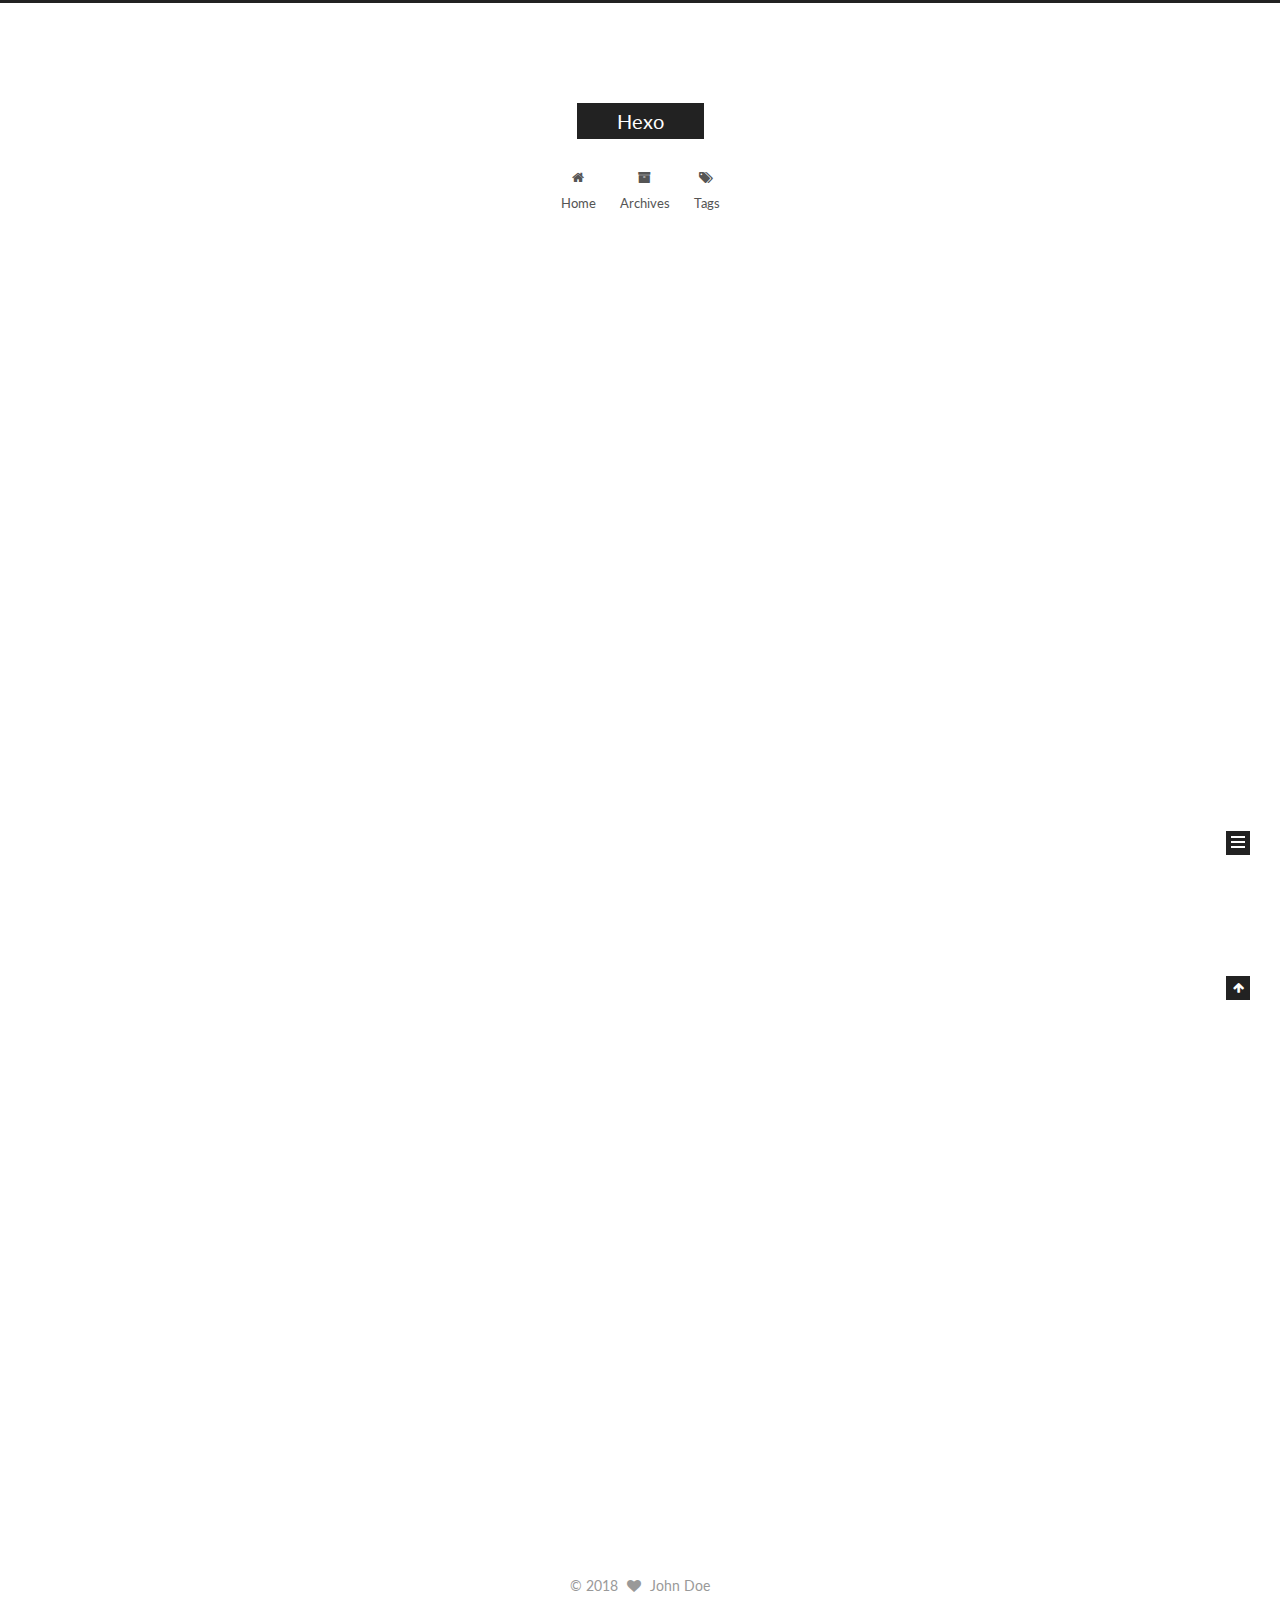
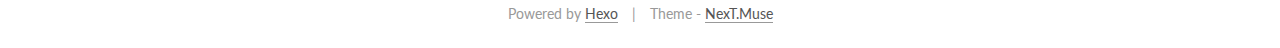
<file: index.html>
<!doctype html>



  


<html class="theme-next muse use-motion" lang="">
<head>
  <meta charset="UTF-8"/>
<meta http-equiv="X-UA-Compatible" content="IE=edge" />
<meta name="viewport" content="width=device-width, initial-scale=1, maximum-scale=1"/>



<meta http-equiv="Cache-Control" content="no-transform" />
<meta http-equiv="Cache-Control" content="no-siteapp" />















  
  
  <link href="/lib/fancybox/source/jquery.fancybox.css?v=2.1.5" rel="stylesheet" type="text/css" />




  
  
  
  

  
    
    
  

  

  

  

  

  
    
    
    <link href="//fonts.googleapis.com/css?family=Lato:300,300italic,400,400italic,700,700italic&subset=latin,latin-ext" rel="stylesheet" type="text/css">
  






<link href="/lib/font-awesome/css/font-awesome.min.css?v=4.6.2" rel="stylesheet" type="text/css" />

<link href="/css/main.css?v=5.1.0" rel="stylesheet" type="text/css" />


  <meta name="keywords" content="Hexo, NexT" />








  <link rel="shortcut icon" type="image/x-icon" href="/favicon.ico?v=5.1.0" />






<meta property="og:type" content="website">
<meta property="og:title" content="Hexo">
<meta property="og:url" content="http://yoursite.com/index.html">
<meta property="og:site_name" content="Hexo">
<meta property="og:locale" content="default">
<meta name="twitter:card" content="summary">
<meta name="twitter:title" content="Hexo">



<script type="text/javascript" id="hexo.configurations">
  var NexT = window.NexT || {};
  var CONFIG = {
    root: '/',
    scheme: 'Muse',
    sidebar: {"position":"left","display":"post","offset":12,"offset_float":0,"b2t":false,"scrollpercent":false},
    fancybox: true,
    motion: true,
    duoshuo: {
      userId: '0',
      author: 'Author'
    },
    algolia: {
      applicationID: '',
      apiKey: '',
      indexName: '',
      hits: {"per_page":10},
      labels: {"input_placeholder":"Search for Posts","hits_empty":"We didn't find any results for the search: ${query}","hits_stats":"${hits} results found in ${time} ms"}
    }
  };
</script>



  <link rel="canonical" href="http://yoursite.com/"/>





  <title> Hexo </title>
</head>

<body itemscope itemtype="http://schema.org/WebPage" lang="default">

  














  
  
    
  

  <div class="container sidebar-position-left 
   page-home 
 ">
    <div class="headband"></div>

    <header id="header" class="header" itemscope itemtype="http://schema.org/WPHeader">
      <div class="header-inner"><div class="site-brand-wrapper">
  <div class="site-meta ">
    

    <div class="custom-logo-site-title">
      <a href="/"  class="brand" rel="start">
        <span class="logo-line-before"><i></i></span>
        <span class="site-title">Hexo</span>
        <span class="logo-line-after"><i></i></span>
      </a>
    </div>
      
        <p class="site-subtitle"></p>
      
  </div>

  <div class="site-nav-toggle">
    <button>
      <span class="btn-bar"></span>
      <span class="btn-bar"></span>
      <span class="btn-bar"></span>
    </button>
  </div>
</div>

<nav class="site-nav">
  

  
    <ul id="menu" class="menu">
      
        
        <li class="menu-item menu-item-home">
          <a href="/" rel="section">
            
              <i class="menu-item-icon fa fa-fw fa-home"></i> <br />
            
            Home
          </a>
        </li>
      
        
        <li class="menu-item menu-item-archives">
          <a href="/archives" rel="section">
            
              <i class="menu-item-icon fa fa-fw fa-archive"></i> <br />
            
            Archives
          </a>
        </li>
      
        
        <li class="menu-item menu-item-tags">
          <a href="/tags" rel="section">
            
              <i class="menu-item-icon fa fa-fw fa-tags"></i> <br />
            
            Tags
          </a>
        </li>
      

      
    </ul>
  

  
</nav>



 </div>
    </header>

    <main id="main" class="main">
      <div class="main-inner">
        <div class="content-wrap">
          <div id="content" class="content">
            
  <section id="posts" class="posts-expand">
    
      

  

  
  
  

  <article class="post post-type-normal " itemscope itemtype="http://schema.org/Article">
    <link itemprop="mainEntityOfPage" href="http://yoursite.com/2018/08/28/firstblog/">

    <span hidden itemprop="author" itemscope itemtype="http://schema.org/Person">
      <meta itemprop="name" content="John Doe">
      <meta itemprop="description" content="">
      <meta itemprop="image" content="/images/avatar.gif">
    </span>

    <span hidden itemprop="publisher" itemscope itemtype="http://schema.org/Organization">
      <meta itemprop="name" content="Hexo">
    </span>

    
      <header class="post-header">

        
        
          <h1 class="post-title" itemprop="name headline">
            
            
              
                
                <a class="post-title-link" href="/2018/08/28/firstblog/" itemprop="url">
                  firstblog
                </a>
              
            
          </h1>
        

        <div class="post-meta">
          <span class="post-time">
            
              <span class="post-meta-item-icon">
                <i class="fa fa-calendar-o"></i>
              </span>
              
                <span class="post-meta-item-text">Posted on</span>
              
              <time title="Post created" itemprop="dateCreated datePublished" datetime="2018-08-28T15:34:10+08:00">
                2018-08-28
              </time>
            

            

            
          </span>

          

          
            
          

          
          

          

          

          

        </div>
      </header>
    


    <div class="post-body" itemprop="articleBody">

      
      

      
        
          
            
          
        
      
    </div>

    <div>
      
    </div>

    <div>
      
    </div>

    <div>
      
    </div>

    <footer class="post-footer">
      

      

      

      
      
        <div class="post-eof"></div>
      
    </footer>
  </article>


    
      

  

  
  
  

  <article class="post post-type-normal " itemscope itemtype="http://schema.org/Article">
    <link itemprop="mainEntityOfPage" href="http://yoursite.com/2018/08/28/hello-world/">

    <span hidden itemprop="author" itemscope itemtype="http://schema.org/Person">
      <meta itemprop="name" content="John Doe">
      <meta itemprop="description" content="">
      <meta itemprop="image" content="/images/avatar.gif">
    </span>

    <span hidden itemprop="publisher" itemscope itemtype="http://schema.org/Organization">
      <meta itemprop="name" content="Hexo">
    </span>

    
      <header class="post-header">

        
        
          <h1 class="post-title" itemprop="name headline">
            
            
              
                
                <a class="post-title-link" href="/2018/08/28/hello-world/" itemprop="url">
                  Hello World
                </a>
              
            
          </h1>
        

        <div class="post-meta">
          <span class="post-time">
            
              <span class="post-meta-item-icon">
                <i class="fa fa-calendar-o"></i>
              </span>
              
                <span class="post-meta-item-text">Posted on</span>
              
              <time title="Post created" itemprop="dateCreated datePublished" datetime="2018-08-28T13:46:50+08:00">
                2018-08-28
              </time>
            

            

            
          </span>

          

          
            
          

          
          

          

          

          

        </div>
      </header>
    


    <div class="post-body" itemprop="articleBody">

      
      

      
        
          
            <p>Welcome to <a href="https://hexo.io/" target="_blank" rel="noopener">Hexo</a>! This is your very first post. Check <a href="https://hexo.io/docs/" target="_blank" rel="noopener">documentation</a> for more info. If you get any problems when using Hexo, you can find the answer in <a href="https://hexo.io/docs/troubleshooting.html" target="_blank" rel="noopener">troubleshooting</a> or you can ask me on <a href="https://github.com/hexojs/hexo/issues" target="_blank" rel="noopener">GitHub</a>.</p>
<h2 id="Quick-Start"><a href="#Quick-Start" class="headerlink" title="Quick Start"></a>Quick Start</h2><h3 id="Create-a-new-post"><a href="#Create-a-new-post" class="headerlink" title="Create a new post"></a>Create a new post</h3><figure class="highlight bash"><table><tr><td class="gutter"><pre><span class="line">1</span><br></pre></td><td class="code"><pre><span class="line">$ hexo new <span class="string">"My New Post"</span></span><br></pre></td></tr></table></figure>
<p>More info: <a href="https://hexo.io/docs/writing.html" target="_blank" rel="noopener">Writing</a></p>
<h3 id="Run-server"><a href="#Run-server" class="headerlink" title="Run server"></a>Run server</h3><figure class="highlight bash"><table><tr><td class="gutter"><pre><span class="line">1</span><br></pre></td><td class="code"><pre><span class="line">$ hexo server</span><br></pre></td></tr></table></figure>
<p>More info: <a href="https://hexo.io/docs/server.html" target="_blank" rel="noopener">Server</a></p>
<h3 id="Generate-static-files"><a href="#Generate-static-files" class="headerlink" title="Generate static files"></a>Generate static files</h3><figure class="highlight bash"><table><tr><td class="gutter"><pre><span class="line">1</span><br></pre></td><td class="code"><pre><span class="line">$ hexo generate</span><br></pre></td></tr></table></figure>
<p>More info: <a href="https://hexo.io/docs/generating.html" target="_blank" rel="noopener">Generating</a></p>
<h3 id="Deploy-to-remote-sites"><a href="#Deploy-to-remote-sites" class="headerlink" title="Deploy to remote sites"></a>Deploy to remote sites</h3><figure class="highlight bash"><table><tr><td class="gutter"><pre><span class="line">1</span><br></pre></td><td class="code"><pre><span class="line">$ hexo deploy</span><br></pre></td></tr></table></figure>
<p>More info: <a href="https://hexo.io/docs/deployment.html" target="_blank" rel="noopener">Deployment</a></p>

          
        
      
    </div>

    <div>
      
    </div>

    <div>
      
    </div>

    <div>
      
    </div>

    <footer class="post-footer">
      

      

      

      
      
        <div class="post-eof"></div>
      
    </footer>
  </article>


    
  </section>

  


          </div>
          


          

        </div>
        
          
  
  <div class="sidebar-toggle">
    <div class="sidebar-toggle-line-wrap">
      <span class="sidebar-toggle-line sidebar-toggle-line-first"></span>
      <span class="sidebar-toggle-line sidebar-toggle-line-middle"></span>
      <span class="sidebar-toggle-line sidebar-toggle-line-last"></span>
    </div>
  </div>

  <aside id="sidebar" class="sidebar">
    <div class="sidebar-inner">

      

      

      <section class="site-overview sidebar-panel sidebar-panel-active">
        <div class="site-author motion-element" itemprop="author" itemscope itemtype="http://schema.org/Person">
          <img class="site-author-image" itemprop="image"
               src="/images/avatar.gif"
               alt="John Doe" />
          <p class="site-author-name" itemprop="name">John Doe</p>
           
              <p class="site-description motion-element" itemprop="description"></p>
          
        </div>
        <nav class="site-state motion-element">

          
            <div class="site-state-item site-state-posts">
              <a href="/archives">
                <span class="site-state-item-count">2</span>
                <span class="site-state-item-name">posts</span>
              </a>
            </div>
          

          

          

        </nav>

        

        <div class="links-of-author motion-element">
          
        </div>

        
        

        
        

        


      </section>

      

      

    </div>
  </aside>


        
      </div>
    </main>

    <footer id="footer" class="footer">
      <div class="footer-inner">
        <div class="copyright" >
  
  &copy; 
  <span itemprop="copyrightYear">2018</span>
  <span class="with-love">
    <i class="fa fa-heart"></i>
  </span>
  <span class="author" itemprop="copyrightHolder">John Doe</span>
</div>


<div class="powered-by">
  Powered by <a class="theme-link" href="https://hexo.io">Hexo</a>
</div>

<div class="theme-info">
  Theme -
  <a class="theme-link" href="https://github.com/iissnan/hexo-theme-next">
    NexT.Muse
  </a>
</div>


        

        
      </div>
    </footer>

    
      <div class="back-to-top">
        <i class="fa fa-arrow-up"></i>
        
      </div>
    

  </div>

  

<script type="text/javascript">
  if (Object.prototype.toString.call(window.Promise) !== '[object Function]') {
    window.Promise = null;
  }
</script>









  






  
  <script type="text/javascript" src="/lib/jquery/index.js?v=2.1.3"></script>

  
  <script type="text/javascript" src="/lib/fastclick/lib/fastclick.min.js?v=1.0.6"></script>

  
  <script type="text/javascript" src="/lib/jquery_lazyload/jquery.lazyload.js?v=1.9.7"></script>

  
  <script type="text/javascript" src="/lib/velocity/velocity.min.js?v=1.2.1"></script>

  
  <script type="text/javascript" src="/lib/velocity/velocity.ui.min.js?v=1.2.1"></script>

  
  <script type="text/javascript" src="/lib/fancybox/source/jquery.fancybox.pack.js?v=2.1.5"></script>


  


  <script type="text/javascript" src="/js/src/utils.js?v=5.1.0"></script>

  <script type="text/javascript" src="/js/src/motion.js?v=5.1.0"></script>



  
  

  

  


  <script type="text/javascript" src="/js/src/bootstrap.js?v=5.1.0"></script>



  


  




	





  





  





  






  





  

  

  

  

</body>
</html>
</file>
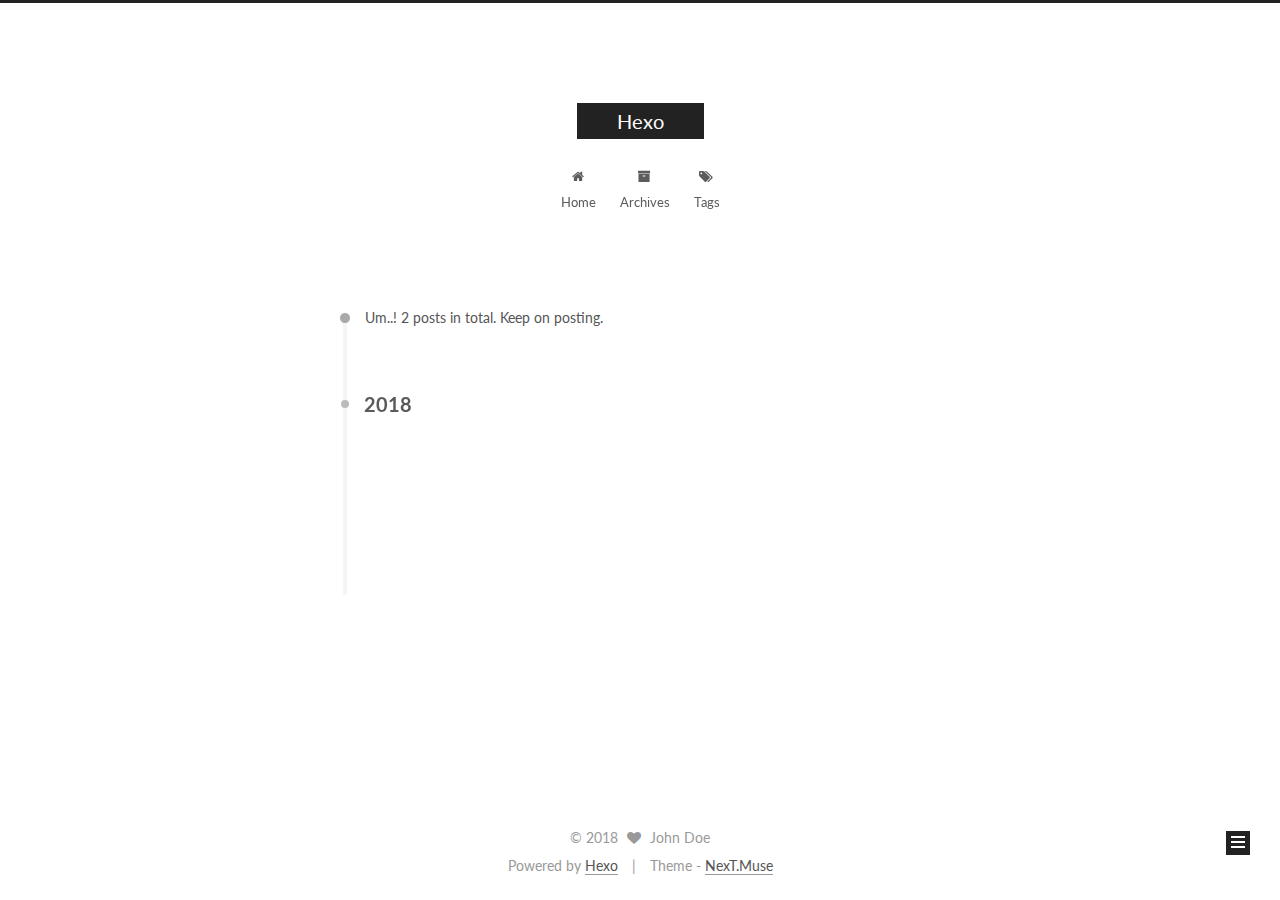
<file: archives/index.html>
<!doctype html>



  


<html class="theme-next muse use-motion" lang="">
<head>
  <meta charset="UTF-8"/>
<meta http-equiv="X-UA-Compatible" content="IE=edge" />
<meta name="viewport" content="width=device-width, initial-scale=1, maximum-scale=1"/>



<meta http-equiv="Cache-Control" content="no-transform" />
<meta http-equiv="Cache-Control" content="no-siteapp" />















  
  
  <link href="/lib/fancybox/source/jquery.fancybox.css?v=2.1.5" rel="stylesheet" type="text/css" />




  
  
  
  

  
    
    
  

  

  

  

  

  
    
    
    <link href="//fonts.googleapis.com/css?family=Lato:300,300italic,400,400italic,700,700italic&subset=latin,latin-ext" rel="stylesheet" type="text/css">
  






<link href="/lib/font-awesome/css/font-awesome.min.css?v=4.6.2" rel="stylesheet" type="text/css" />

<link href="/css/main.css?v=5.1.0" rel="stylesheet" type="text/css" />


  <meta name="keywords" content="Hexo, NexT" />








  <link rel="shortcut icon" type="image/x-icon" href="/favicon.ico?v=5.1.0" />






<meta property="og:type" content="website">
<meta property="og:title" content="Hexo">
<meta property="og:url" content="http://yoursite.com/archives/index.html">
<meta property="og:site_name" content="Hexo">
<meta property="og:locale" content="default">
<meta name="twitter:card" content="summary">
<meta name="twitter:title" content="Hexo">



<script type="text/javascript" id="hexo.configurations">
  var NexT = window.NexT || {};
  var CONFIG = {
    root: '/',
    scheme: 'Muse',
    sidebar: {"position":"left","display":"post","offset":12,"offset_float":0,"b2t":false,"scrollpercent":false},
    fancybox: true,
    motion: true,
    duoshuo: {
      userId: '0',
      author: 'Author'
    },
    algolia: {
      applicationID: '',
      apiKey: '',
      indexName: '',
      hits: {"per_page":10},
      labels: {"input_placeholder":"Search for Posts","hits_empty":"We didn't find any results for the search: ${query}","hits_stats":"${hits} results found in ${time} ms"}
    }
  };
</script>



  <link rel="canonical" href="http://yoursite.com/archives/"/>





  <title> Archive | Hexo </title>
</head>

<body itemscope itemtype="http://schema.org/WebPage" lang="default">

  














  
  
    
  

  <div class="container sidebar-position-left  page-archive  ">
    <div class="headband"></div>

    <header id="header" class="header" itemscope itemtype="http://schema.org/WPHeader">
      <div class="header-inner"><div class="site-brand-wrapper">
  <div class="site-meta ">
    

    <div class="custom-logo-site-title">
      <a href="/"  class="brand" rel="start">
        <span class="logo-line-before"><i></i></span>
        <span class="site-title">Hexo</span>
        <span class="logo-line-after"><i></i></span>
      </a>
    </div>
      
        <p class="site-subtitle"></p>
      
  </div>

  <div class="site-nav-toggle">
    <button>
      <span class="btn-bar"></span>
      <span class="btn-bar"></span>
      <span class="btn-bar"></span>
    </button>
  </div>
</div>

<nav class="site-nav">
  

  
    <ul id="menu" class="menu">
      
        
        <li class="menu-item menu-item-home">
          <a href="/" rel="section">
            
              <i class="menu-item-icon fa fa-fw fa-home"></i> <br />
            
            Home
          </a>
        </li>
      
        
        <li class="menu-item menu-item-archives">
          <a href="/archives" rel="section">
            
              <i class="menu-item-icon fa fa-fw fa-archive"></i> <br />
            
            Archives
          </a>
        </li>
      
        
        <li class="menu-item menu-item-tags">
          <a href="/tags" rel="section">
            
              <i class="menu-item-icon fa fa-fw fa-tags"></i> <br />
            
            Tags
          </a>
        </li>
      

      
    </ul>
  

  
</nav>



 </div>
    </header>

    <main id="main" class="main">
      <div class="main-inner">
        <div class="content-wrap">
          <div id="content" class="content">
            

  <section id="posts" class="posts-collapse">
    <span class="archive-move-on"></span>

    <span class="archive-page-counter">
      
      
      
        
      
      Um..! 2 posts in total. Keep on posting.
    </span>

    

      
      
      

      
        
        <div class="collection-title">
          <h2 class="archive-year motion-element" id="archive-year-2018">2018</h2>
        </div>
      
      

      

  <article class="post post-type-normal" itemscope itemtype="http://schema.org/Article">
    <header class="post-header">

      <h1 class="post-title">
        
            <a class="post-title-link" href="/2018/08/28/firstblog/" itemprop="url">
              
                <span itemprop="name">firstblog</span>
              
            </a>
        
      </h1>

      <div class="post-meta">
        <time class="post-time" itemprop="dateCreated"
              datetime="2018-08-28T15:34:10+08:00"
              content="2018-08-28" >
          08-28
        </time>
      </div>

    </header>
  </article>



    

      
      
      

      
      

      

  <article class="post post-type-normal" itemscope itemtype="http://schema.org/Article">
    <header class="post-header">

      <h1 class="post-title">
        
            <a class="post-title-link" href="/2018/08/28/hello-world/" itemprop="url">
              
                <span itemprop="name">Hello World</span>
              
            </a>
        
      </h1>

      <div class="post-meta">
        <time class="post-time" itemprop="dateCreated"
              datetime="2018-08-28T13:46:50+08:00"
              content="2018-08-28" >
          08-28
        </time>
      </div>

    </header>
  </article>



    

  </section>

  



          </div>
          


          

        </div>
        
          
  
  <div class="sidebar-toggle">
    <div class="sidebar-toggle-line-wrap">
      <span class="sidebar-toggle-line sidebar-toggle-line-first"></span>
      <span class="sidebar-toggle-line sidebar-toggle-line-middle"></span>
      <span class="sidebar-toggle-line sidebar-toggle-line-last"></span>
    </div>
  </div>

  <aside id="sidebar" class="sidebar">
    <div class="sidebar-inner">

      

      

      <section class="site-overview sidebar-panel sidebar-panel-active">
        <div class="site-author motion-element" itemprop="author" itemscope itemtype="http://schema.org/Person">
          <img class="site-author-image" itemprop="image"
               src="/images/avatar.gif"
               alt="John Doe" />
          <p class="site-author-name" itemprop="name">John Doe</p>
           
              <p class="site-description motion-element" itemprop="description"></p>
          
        </div>
        <nav class="site-state motion-element">

          
            <div class="site-state-item site-state-posts">
              <a href="/archives">
                <span class="site-state-item-count">2</span>
                <span class="site-state-item-name">posts</span>
              </a>
            </div>
          

          

          

        </nav>

        

        <div class="links-of-author motion-element">
          
        </div>

        
        

        
        

        


      </section>

      

      

    </div>
  </aside>


        
      </div>
    </main>

    <footer id="footer" class="footer">
      <div class="footer-inner">
        <div class="copyright" >
  
  &copy; 
  <span itemprop="copyrightYear">2018</span>
  <span class="with-love">
    <i class="fa fa-heart"></i>
  </span>
  <span class="author" itemprop="copyrightHolder">John Doe</span>
</div>


<div class="powered-by">
  Powered by <a class="theme-link" href="https://hexo.io">Hexo</a>
</div>

<div class="theme-info">
  Theme -
  <a class="theme-link" href="https://github.com/iissnan/hexo-theme-next">
    NexT.Muse
  </a>
</div>


        

        
      </div>
    </footer>

    
      <div class="back-to-top">
        <i class="fa fa-arrow-up"></i>
        
      </div>
    

  </div>

  

<script type="text/javascript">
  if (Object.prototype.toString.call(window.Promise) !== '[object Function]') {
    window.Promise = null;
  }
</script>









  






  
  <script type="text/javascript" src="/lib/jquery/index.js?v=2.1.3"></script>

  
  <script type="text/javascript" src="/lib/fastclick/lib/fastclick.min.js?v=1.0.6"></script>

  
  <script type="text/javascript" src="/lib/jquery_lazyload/jquery.lazyload.js?v=1.9.7"></script>

  
  <script type="text/javascript" src="/lib/velocity/velocity.min.js?v=1.2.1"></script>

  
  <script type="text/javascript" src="/lib/velocity/velocity.ui.min.js?v=1.2.1"></script>

  
  <script type="text/javascript" src="/lib/fancybox/source/jquery.fancybox.pack.js?v=2.1.5"></script>


  


  <script type="text/javascript" src="/js/src/utils.js?v=5.1.0"></script>

  <script type="text/javascript" src="/js/src/motion.js?v=5.1.0"></script>



  
  

  
  
    <script type="text/javascript" id="motion.page.archive">
      $('.archive-year').velocity('transition.slideLeftIn');
    </script>
  


  


  <script type="text/javascript" src="/js/src/bootstrap.js?v=5.1.0"></script>



  


  




	





  





  





  






  





  

  

  

  

</body>
</html>
</file>
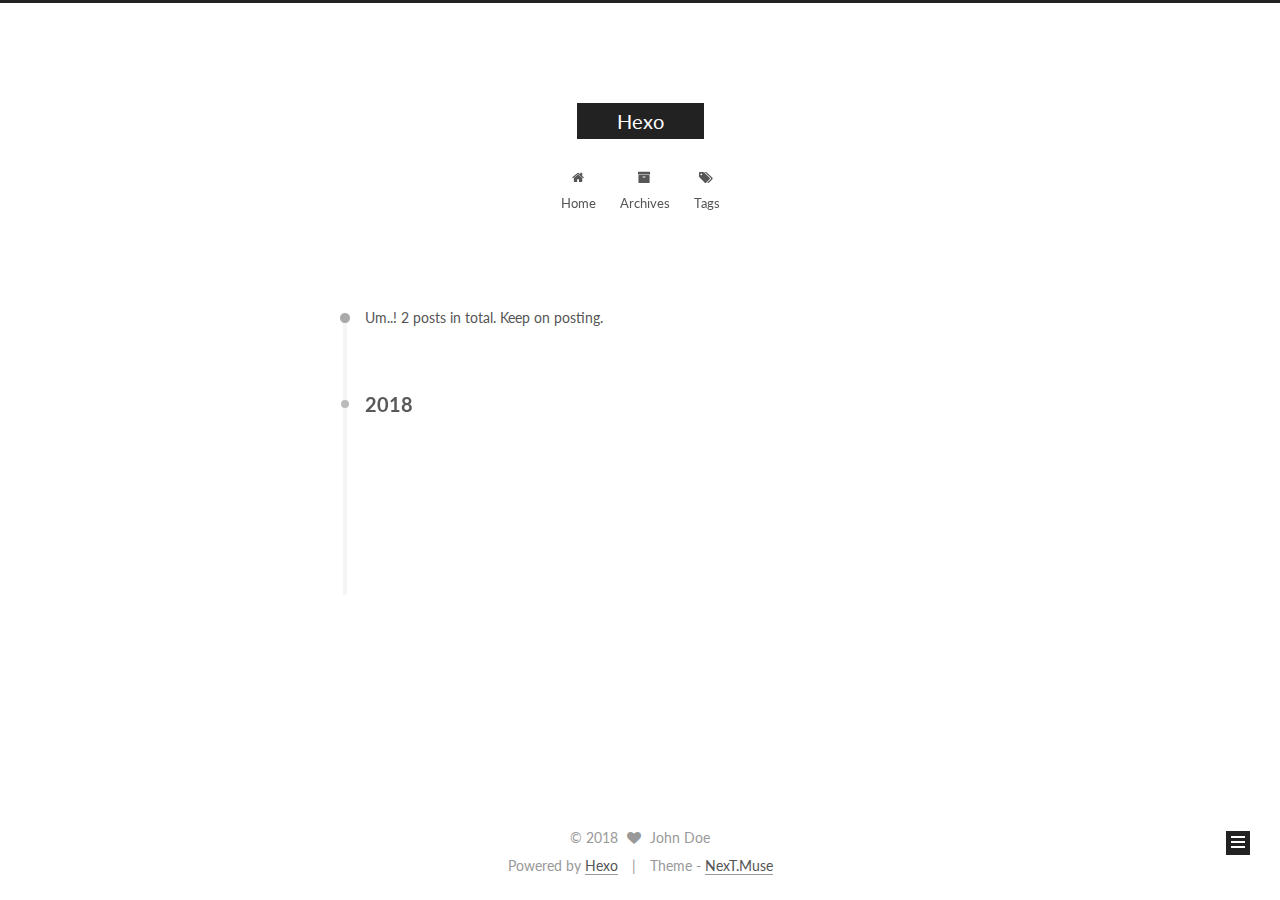
<file: archives/2018/index.html>
<!doctype html>



  


<html class="theme-next muse use-motion" lang="">
<head>
  <meta charset="UTF-8"/>
<meta http-equiv="X-UA-Compatible" content="IE=edge" />
<meta name="viewport" content="width=device-width, initial-scale=1, maximum-scale=1"/>



<meta http-equiv="Cache-Control" content="no-transform" />
<meta http-equiv="Cache-Control" content="no-siteapp" />















  
  
  <link href="/lib/fancybox/source/jquery.fancybox.css?v=2.1.5" rel="stylesheet" type="text/css" />




  
  
  
  

  
    
    
  

  

  

  

  

  
    
    
    <link href="//fonts.googleapis.com/css?family=Lato:300,300italic,400,400italic,700,700italic&subset=latin,latin-ext" rel="stylesheet" type="text/css">
  






<link href="/lib/font-awesome/css/font-awesome.min.css?v=4.6.2" rel="stylesheet" type="text/css" />

<link href="/css/main.css?v=5.1.0" rel="stylesheet" type="text/css" />


  <meta name="keywords" content="Hexo, NexT" />








  <link rel="shortcut icon" type="image/x-icon" href="/favicon.ico?v=5.1.0" />






<meta property="og:type" content="website">
<meta property="og:title" content="Hexo">
<meta property="og:url" content="http://yoursite.com/archives/2018/index.html">
<meta property="og:site_name" content="Hexo">
<meta property="og:locale" content="default">
<meta name="twitter:card" content="summary">
<meta name="twitter:title" content="Hexo">



<script type="text/javascript" id="hexo.configurations">
  var NexT = window.NexT || {};
  var CONFIG = {
    root: '/',
    scheme: 'Muse',
    sidebar: {"position":"left","display":"post","offset":12,"offset_float":0,"b2t":false,"scrollpercent":false},
    fancybox: true,
    motion: true,
    duoshuo: {
      userId: '0',
      author: 'Author'
    },
    algolia: {
      applicationID: '',
      apiKey: '',
      indexName: '',
      hits: {"per_page":10},
      labels: {"input_placeholder":"Search for Posts","hits_empty":"We didn't find any results for the search: ${query}","hits_stats":"${hits} results found in ${time} ms"}
    }
  };
</script>



  <link rel="canonical" href="http://yoursite.com/archives/2018/"/>





  <title> Archive | Hexo </title>
</head>

<body itemscope itemtype="http://schema.org/WebPage" lang="default">

  














  
  
    
  

  <div class="container sidebar-position-left  page-archive  ">
    <div class="headband"></div>

    <header id="header" class="header" itemscope itemtype="http://schema.org/WPHeader">
      <div class="header-inner"><div class="site-brand-wrapper">
  <div class="site-meta ">
    

    <div class="custom-logo-site-title">
      <a href="/"  class="brand" rel="start">
        <span class="logo-line-before"><i></i></span>
        <span class="site-title">Hexo</span>
        <span class="logo-line-after"><i></i></span>
      </a>
    </div>
      
        <p class="site-subtitle"></p>
      
  </div>

  <div class="site-nav-toggle">
    <button>
      <span class="btn-bar"></span>
      <span class="btn-bar"></span>
      <span class="btn-bar"></span>
    </button>
  </div>
</div>

<nav class="site-nav">
  

  
    <ul id="menu" class="menu">
      
        
        <li class="menu-item menu-item-home">
          <a href="/" rel="section">
            
              <i class="menu-item-icon fa fa-fw fa-home"></i> <br />
            
            Home
          </a>
        </li>
      
        
        <li class="menu-item menu-item-archives">
          <a href="/archives" rel="section">
            
              <i class="menu-item-icon fa fa-fw fa-archive"></i> <br />
            
            Archives
          </a>
        </li>
      
        
        <li class="menu-item menu-item-tags">
          <a href="/tags" rel="section">
            
              <i class="menu-item-icon fa fa-fw fa-tags"></i> <br />
            
            Tags
          </a>
        </li>
      

      
    </ul>
  

  
</nav>



 </div>
    </header>

    <main id="main" class="main">
      <div class="main-inner">
        <div class="content-wrap">
          <div id="content" class="content">
            

  <section id="posts" class="posts-collapse">
    <span class="archive-move-on"></span>

    <span class="archive-page-counter">
      
      
      
        
      
      Um..! 2 posts in total. Keep on posting.
    </span>

    

      
      
      

      
        
        <div class="collection-title">
          <h2 class="archive-year motion-element" id="archive-year-2018">2018</h2>
        </div>
      
      

      

  <article class="post post-type-normal" itemscope itemtype="http://schema.org/Article">
    <header class="post-header">

      <h1 class="post-title">
        
            <a class="post-title-link" href="/2018/08/28/firstblog/" itemprop="url">
              
                <span itemprop="name">firstblog</span>
              
            </a>
        
      </h1>

      <div class="post-meta">
        <time class="post-time" itemprop="dateCreated"
              datetime="2018-08-28T15:34:10+08:00"
              content="2018-08-28" >
          08-28
        </time>
      </div>

    </header>
  </article>



    

      
      
      

      
      

      

  <article class="post post-type-normal" itemscope itemtype="http://schema.org/Article">
    <header class="post-header">

      <h1 class="post-title">
        
            <a class="post-title-link" href="/2018/08/28/hello-world/" itemprop="url">
              
                <span itemprop="name">Hello World</span>
              
            </a>
        
      </h1>

      <div class="post-meta">
        <time class="post-time" itemprop="dateCreated"
              datetime="2018-08-28T13:46:50+08:00"
              content="2018-08-28" >
          08-28
        </time>
      </div>

    </header>
  </article>



    

  </section>

  



          </div>
          


          

        </div>
        
          
  
  <div class="sidebar-toggle">
    <div class="sidebar-toggle-line-wrap">
      <span class="sidebar-toggle-line sidebar-toggle-line-first"></span>
      <span class="sidebar-toggle-line sidebar-toggle-line-middle"></span>
      <span class="sidebar-toggle-line sidebar-toggle-line-last"></span>
    </div>
  </div>

  <aside id="sidebar" class="sidebar">
    <div class="sidebar-inner">

      

      

      <section class="site-overview sidebar-panel sidebar-panel-active">
        <div class="site-author motion-element" itemprop="author" itemscope itemtype="http://schema.org/Person">
          <img class="site-author-image" itemprop="image"
               src="/images/avatar.gif"
               alt="John Doe" />
          <p class="site-author-name" itemprop="name">John Doe</p>
           
              <p class="site-description motion-element" itemprop="description"></p>
          
        </div>
        <nav class="site-state motion-element">

          
            <div class="site-state-item site-state-posts">
              <a href="/archives">
                <span class="site-state-item-count">2</span>
                <span class="site-state-item-name">posts</span>
              </a>
            </div>
          

          

          

        </nav>

        

        <div class="links-of-author motion-element">
          
        </div>

        
        

        
        

        


      </section>

      

      

    </div>
  </aside>


        
      </div>
    </main>

    <footer id="footer" class="footer">
      <div class="footer-inner">
        <div class="copyright" >
  
  &copy; 
  <span itemprop="copyrightYear">2018</span>
  <span class="with-love">
    <i class="fa fa-heart"></i>
  </span>
  <span class="author" itemprop="copyrightHolder">John Doe</span>
</div>


<div class="powered-by">
  Powered by <a class="theme-link" href="https://hexo.io">Hexo</a>
</div>

<div class="theme-info">
  Theme -
  <a class="theme-link" href="https://github.com/iissnan/hexo-theme-next">
    NexT.Muse
  </a>
</div>


        

        
      </div>
    </footer>

    
      <div class="back-to-top">
        <i class="fa fa-arrow-up"></i>
        
      </div>
    

  </div>

  

<script type="text/javascript">
  if (Object.prototype.toString.call(window.Promise) !== '[object Function]') {
    window.Promise = null;
  }
</script>









  






  
  <script type="text/javascript" src="/lib/jquery/index.js?v=2.1.3"></script>

  
  <script type="text/javascript" src="/lib/fastclick/lib/fastclick.min.js?v=1.0.6"></script>

  
  <script type="text/javascript" src="/lib/jquery_lazyload/jquery.lazyload.js?v=1.9.7"></script>

  
  <script type="text/javascript" src="/lib/velocity/velocity.min.js?v=1.2.1"></script>

  
  <script type="text/javascript" src="/lib/velocity/velocity.ui.min.js?v=1.2.1"></script>

  
  <script type="text/javascript" src="/lib/fancybox/source/jquery.fancybox.pack.js?v=2.1.5"></script>


  


  <script type="text/javascript" src="/js/src/utils.js?v=5.1.0"></script>

  <script type="text/javascript" src="/js/src/motion.js?v=5.1.0"></script>



  
  

  
  
    <script type="text/javascript" id="motion.page.archive">
      $('.archive-year').velocity('transition.slideLeftIn');
    </script>
  


  


  <script type="text/javascript" src="/js/src/bootstrap.js?v=5.1.0"></script>



  


  




	





  





  





  






  





  

  

  

  

</body>
</html>
</file>
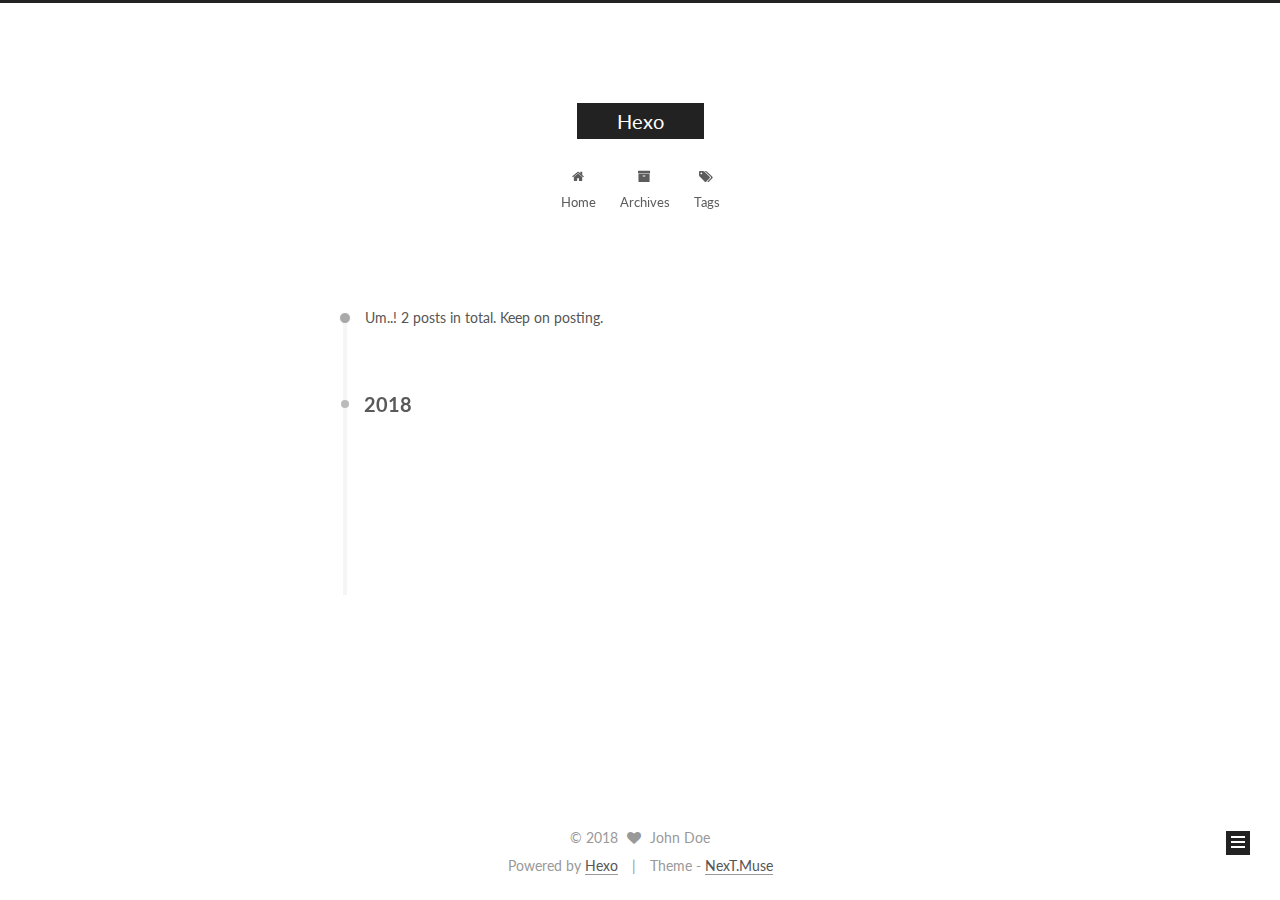
<file: archives/2018/08/index.html>
<!doctype html>



  


<html class="theme-next muse use-motion" lang="">
<head>
  <meta charset="UTF-8"/>
<meta http-equiv="X-UA-Compatible" content="IE=edge" />
<meta name="viewport" content="width=device-width, initial-scale=1, maximum-scale=1"/>



<meta http-equiv="Cache-Control" content="no-transform" />
<meta http-equiv="Cache-Control" content="no-siteapp" />















  
  
  <link href="/lib/fancybox/source/jquery.fancybox.css?v=2.1.5" rel="stylesheet" type="text/css" />




  
  
  
  

  
    
    
  

  

  

  

  

  
    
    
    <link href="//fonts.googleapis.com/css?family=Lato:300,300italic,400,400italic,700,700italic&subset=latin,latin-ext" rel="stylesheet" type="text/css">
  






<link href="/lib/font-awesome/css/font-awesome.min.css?v=4.6.2" rel="stylesheet" type="text/css" />

<link href="/css/main.css?v=5.1.0" rel="stylesheet" type="text/css" />


  <meta name="keywords" content="Hexo, NexT" />








  <link rel="shortcut icon" type="image/x-icon" href="/favicon.ico?v=5.1.0" />






<meta property="og:type" content="website">
<meta property="og:title" content="Hexo">
<meta property="og:url" content="http://yoursite.com/archives/2018/08/index.html">
<meta property="og:site_name" content="Hexo">
<meta property="og:locale" content="default">
<meta name="twitter:card" content="summary">
<meta name="twitter:title" content="Hexo">



<script type="text/javascript" id="hexo.configurations">
  var NexT = window.NexT || {};
  var CONFIG = {
    root: '/',
    scheme: 'Muse',
    sidebar: {"position":"left","display":"post","offset":12,"offset_float":0,"b2t":false,"scrollpercent":false},
    fancybox: true,
    motion: true,
    duoshuo: {
      userId: '0',
      author: 'Author'
    },
    algolia: {
      applicationID: '',
      apiKey: '',
      indexName: '',
      hits: {"per_page":10},
      labels: {"input_placeholder":"Search for Posts","hits_empty":"We didn't find any results for the search: ${query}","hits_stats":"${hits} results found in ${time} ms"}
    }
  };
</script>



  <link rel="canonical" href="http://yoursite.com/archives/2018/08/"/>





  <title> Archive | Hexo </title>
</head>

<body itemscope itemtype="http://schema.org/WebPage" lang="default">

  














  
  
    
  

  <div class="container sidebar-position-left  page-archive  ">
    <div class="headband"></div>

    <header id="header" class="header" itemscope itemtype="http://schema.org/WPHeader">
      <div class="header-inner"><div class="site-brand-wrapper">
  <div class="site-meta ">
    

    <div class="custom-logo-site-title">
      <a href="/"  class="brand" rel="start">
        <span class="logo-line-before"><i></i></span>
        <span class="site-title">Hexo</span>
        <span class="logo-line-after"><i></i></span>
      </a>
    </div>
      
        <p class="site-subtitle"></p>
      
  </div>

  <div class="site-nav-toggle">
    <button>
      <span class="btn-bar"></span>
      <span class="btn-bar"></span>
      <span class="btn-bar"></span>
    </button>
  </div>
</div>

<nav class="site-nav">
  

  
    <ul id="menu" class="menu">
      
        
        <li class="menu-item menu-item-home">
          <a href="/" rel="section">
            
              <i class="menu-item-icon fa fa-fw fa-home"></i> <br />
            
            Home
          </a>
        </li>
      
        
        <li class="menu-item menu-item-archives">
          <a href="/archives" rel="section">
            
              <i class="menu-item-icon fa fa-fw fa-archive"></i> <br />
            
            Archives
          </a>
        </li>
      
        
        <li class="menu-item menu-item-tags">
          <a href="/tags" rel="section">
            
              <i class="menu-item-icon fa fa-fw fa-tags"></i> <br />
            
            Tags
          </a>
        </li>
      

      
    </ul>
  

  
</nav>



 </div>
    </header>

    <main id="main" class="main">
      <div class="main-inner">
        <div class="content-wrap">
          <div id="content" class="content">
            

  <section id="posts" class="posts-collapse">
    <span class="archive-move-on"></span>

    <span class="archive-page-counter">
      
      
      
        
      
      Um..! 2 posts in total. Keep on posting.
    </span>

    

      
      
      

      
        
        <div class="collection-title">
          <h2 class="archive-year motion-element" id="archive-year-2018">2018</h2>
        </div>
      
      

      

  <article class="post post-type-normal" itemscope itemtype="http://schema.org/Article">
    <header class="post-header">

      <h1 class="post-title">
        
            <a class="post-title-link" href="/2018/08/28/firstblog/" itemprop="url">
              
                <span itemprop="name">firstblog</span>
              
            </a>
        
      </h1>

      <div class="post-meta">
        <time class="post-time" itemprop="dateCreated"
              datetime="2018-08-28T15:34:10+08:00"
              content="2018-08-28" >
          08-28
        </time>
      </div>

    </header>
  </article>



    

      
      
      

      
      

      

  <article class="post post-type-normal" itemscope itemtype="http://schema.org/Article">
    <header class="post-header">

      <h1 class="post-title">
        
            <a class="post-title-link" href="/2018/08/28/hello-world/" itemprop="url">
              
                <span itemprop="name">Hello World</span>
              
            </a>
        
      </h1>

      <div class="post-meta">
        <time class="post-time" itemprop="dateCreated"
              datetime="2018-08-28T13:46:50+08:00"
              content="2018-08-28" >
          08-28
        </time>
      </div>

    </header>
  </article>



    

  </section>

  



          </div>
          


          

        </div>
        
          
  
  <div class="sidebar-toggle">
    <div class="sidebar-toggle-line-wrap">
      <span class="sidebar-toggle-line sidebar-toggle-line-first"></span>
      <span class="sidebar-toggle-line sidebar-toggle-line-middle"></span>
      <span class="sidebar-toggle-line sidebar-toggle-line-last"></span>
    </div>
  </div>

  <aside id="sidebar" class="sidebar">
    <div class="sidebar-inner">

      

      

      <section class="site-overview sidebar-panel sidebar-panel-active">
        <div class="site-author motion-element" itemprop="author" itemscope itemtype="http://schema.org/Person">
          <img class="site-author-image" itemprop="image"
               src="/images/avatar.gif"
               alt="John Doe" />
          <p class="site-author-name" itemprop="name">John Doe</p>
           
              <p class="site-description motion-element" itemprop="description"></p>
          
        </div>
        <nav class="site-state motion-element">

          
            <div class="site-state-item site-state-posts">
              <a href="/archives">
                <span class="site-state-item-count">2</span>
                <span class="site-state-item-name">posts</span>
              </a>
            </div>
          

          

          

        </nav>

        

        <div class="links-of-author motion-element">
          
        </div>

        
        

        
        

        


      </section>

      

      

    </div>
  </aside>


        
      </div>
    </main>

    <footer id="footer" class="footer">
      <div class="footer-inner">
        <div class="copyright" >
  
  &copy; 
  <span itemprop="copyrightYear">2018</span>
  <span class="with-love">
    <i class="fa fa-heart"></i>
  </span>
  <span class="author" itemprop="copyrightHolder">John Doe</span>
</div>


<div class="powered-by">
  Powered by <a class="theme-link" href="https://hexo.io">Hexo</a>
</div>

<div class="theme-info">
  Theme -
  <a class="theme-link" href="https://github.com/iissnan/hexo-theme-next">
    NexT.Muse
  </a>
</div>


        

        
      </div>
    </footer>

    
      <div class="back-to-top">
        <i class="fa fa-arrow-up"></i>
        
      </div>
    

  </div>

  

<script type="text/javascript">
  if (Object.prototype.toString.call(window.Promise) !== '[object Function]') {
    window.Promise = null;
  }
</script>









  






  
  <script type="text/javascript" src="/lib/jquery/index.js?v=2.1.3"></script>

  
  <script type="text/javascript" src="/lib/fastclick/lib/fastclick.min.js?v=1.0.6"></script>

  
  <script type="text/javascript" src="/lib/jquery_lazyload/jquery.lazyload.js?v=1.9.7"></script>

  
  <script type="text/javascript" src="/lib/velocity/velocity.min.js?v=1.2.1"></script>

  
  <script type="text/javascript" src="/lib/velocity/velocity.ui.min.js?v=1.2.1"></script>

  
  <script type="text/javascript" src="/lib/fancybox/source/jquery.fancybox.pack.js?v=2.1.5"></script>


  


  <script type="text/javascript" src="/js/src/utils.js?v=5.1.0"></script>

  <script type="text/javascript" src="/js/src/motion.js?v=5.1.0"></script>



  
  

  
  
    <script type="text/javascript" id="motion.page.archive">
      $('.archive-year').velocity('transition.slideLeftIn');
    </script>
  


  


  <script type="text/javascript" src="/js/src/bootstrap.js?v=5.1.0"></script>



  


  




	





  





  





  






  





  

  

  

  

</body>
</html>
</file>
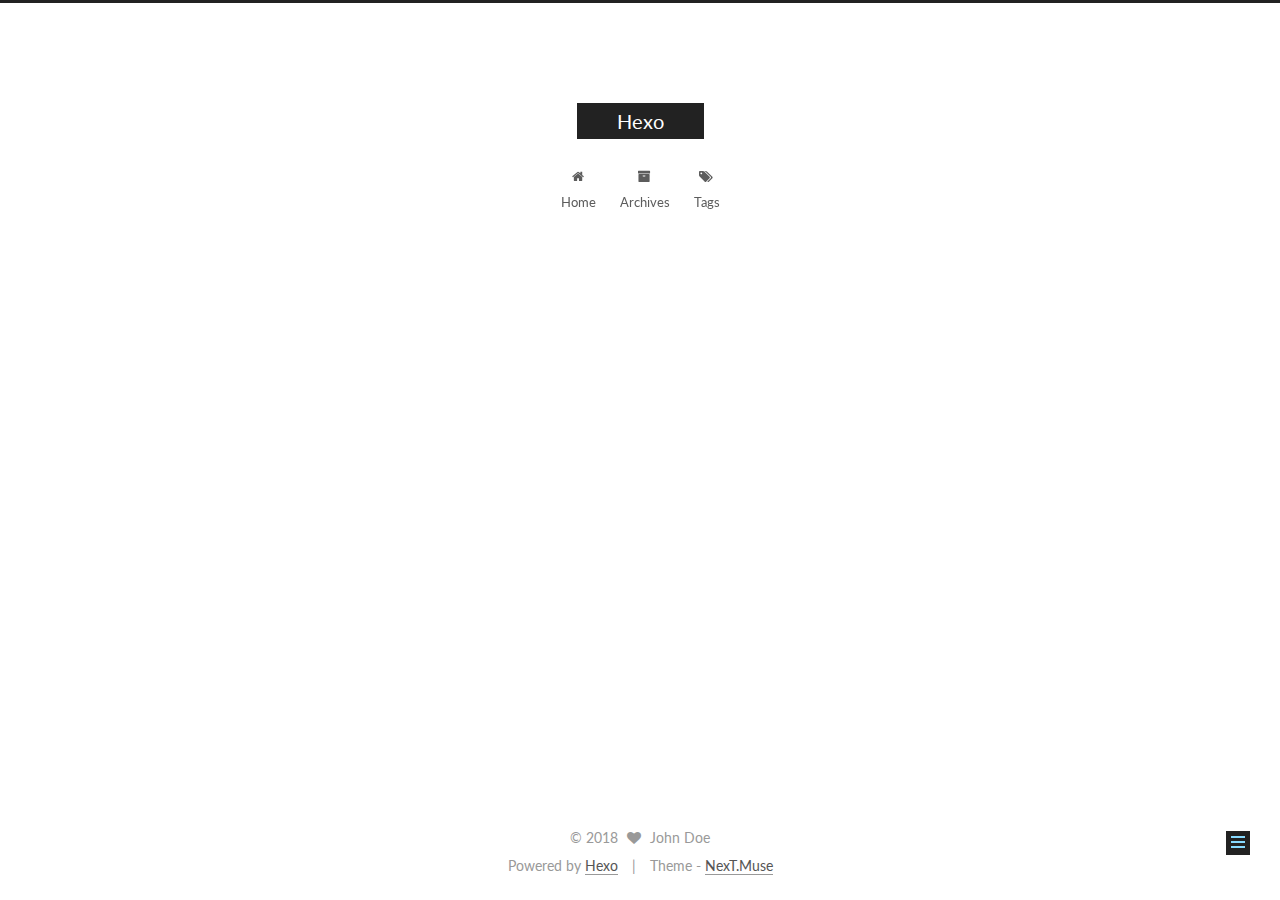
<file: 2018/08/28/firstblog/index.html>
<!doctype html>



  


<html class="theme-next muse use-motion" lang="">
<head>
  <meta charset="UTF-8"/>
<meta http-equiv="X-UA-Compatible" content="IE=edge" />
<meta name="viewport" content="width=device-width, initial-scale=1, maximum-scale=1"/>



<meta http-equiv="Cache-Control" content="no-transform" />
<meta http-equiv="Cache-Control" content="no-siteapp" />















  
  
  <link href="/lib/fancybox/source/jquery.fancybox.css?v=2.1.5" rel="stylesheet" type="text/css" />




  
  
  
  

  
    
    
  

  

  

  

  

  
    
    
    <link href="//fonts.googleapis.com/css?family=Lato:300,300italic,400,400italic,700,700italic&subset=latin,latin-ext" rel="stylesheet" type="text/css">
  






<link href="/lib/font-awesome/css/font-awesome.min.css?v=4.6.2" rel="stylesheet" type="text/css" />

<link href="/css/main.css?v=5.1.0" rel="stylesheet" type="text/css" />


  <meta name="keywords" content="Hexo, NexT" />








  <link rel="shortcut icon" type="image/x-icon" href="/favicon.ico?v=5.1.0" />






<meta property="og:type" content="article">
<meta property="og:title" content="firstblog">
<meta property="og:url" content="http://yoursite.com/2018/08/28/firstblog/index.html">
<meta property="og:site_name" content="Hexo">
<meta property="og:locale" content="default">
<meta property="og:updated_time" content="2018-08-28T07:34:10.558Z">
<meta name="twitter:card" content="summary">
<meta name="twitter:title" content="firstblog">



<script type="text/javascript" id="hexo.configurations">
  var NexT = window.NexT || {};
  var CONFIG = {
    root: '/',
    scheme: 'Muse',
    sidebar: {"position":"left","display":"post","offset":12,"offset_float":0,"b2t":false,"scrollpercent":false},
    fancybox: true,
    motion: true,
    duoshuo: {
      userId: '0',
      author: 'Author'
    },
    algolia: {
      applicationID: '',
      apiKey: '',
      indexName: '',
      hits: {"per_page":10},
      labels: {"input_placeholder":"Search for Posts","hits_empty":"We didn't find any results for the search: ${query}","hits_stats":"${hits} results found in ${time} ms"}
    }
  };
</script>



  <link rel="canonical" href="http://yoursite.com/2018/08/28/firstblog/"/>





  <title> firstblog | Hexo </title>
</head>

<body itemscope itemtype="http://schema.org/WebPage" lang="default">

  














  
  
    
  

  <div class="container sidebar-position-left page-post-detail ">
    <div class="headband"></div>

    <header id="header" class="header" itemscope itemtype="http://schema.org/WPHeader">
      <div class="header-inner"><div class="site-brand-wrapper">
  <div class="site-meta ">
    

    <div class="custom-logo-site-title">
      <a href="/"  class="brand" rel="start">
        <span class="logo-line-before"><i></i></span>
        <span class="site-title">Hexo</span>
        <span class="logo-line-after"><i></i></span>
      </a>
    </div>
      
        <p class="site-subtitle"></p>
      
  </div>

  <div class="site-nav-toggle">
    <button>
      <span class="btn-bar"></span>
      <span class="btn-bar"></span>
      <span class="btn-bar"></span>
    </button>
  </div>
</div>

<nav class="site-nav">
  

  
    <ul id="menu" class="menu">
      
        
        <li class="menu-item menu-item-home">
          <a href="/" rel="section">
            
              <i class="menu-item-icon fa fa-fw fa-home"></i> <br />
            
            Home
          </a>
        </li>
      
        
        <li class="menu-item menu-item-archives">
          <a href="/archives" rel="section">
            
              <i class="menu-item-icon fa fa-fw fa-archive"></i> <br />
            
            Archives
          </a>
        </li>
      
        
        <li class="menu-item menu-item-tags">
          <a href="/tags" rel="section">
            
              <i class="menu-item-icon fa fa-fw fa-tags"></i> <br />
            
            Tags
          </a>
        </li>
      

      
    </ul>
  

  
</nav>



 </div>
    </header>

    <main id="main" class="main">
      <div class="main-inner">
        <div class="content-wrap">
          <div id="content" class="content">
            

  <div id="posts" class="posts-expand">
    

  

  
  
  

  <article class="post post-type-normal " itemscope itemtype="http://schema.org/Article">
    <link itemprop="mainEntityOfPage" href="http://yoursite.com/2018/08/28/firstblog/">

    <span hidden itemprop="author" itemscope itemtype="http://schema.org/Person">
      <meta itemprop="name" content="John Doe">
      <meta itemprop="description" content="">
      <meta itemprop="image" content="/images/avatar.gif">
    </span>

    <span hidden itemprop="publisher" itemscope itemtype="http://schema.org/Organization">
      <meta itemprop="name" content="Hexo">
    </span>

    
      <header class="post-header">

        
        
          <h1 class="post-title" itemprop="name headline">
            
            
              
                firstblog
              
            
          </h1>
        

        <div class="post-meta">
          <span class="post-time">
            
              <span class="post-meta-item-icon">
                <i class="fa fa-calendar-o"></i>
              </span>
              
                <span class="post-meta-item-text">Posted on</span>
              
              <time title="Post created" itemprop="dateCreated datePublished" datetime="2018-08-28T15:34:10+08:00">
                2018-08-28
              </time>
            

            

            
          </span>

          

          
            
          

          
          

          

          

          

        </div>
      </header>
    


    <div class="post-body" itemprop="articleBody">

      
      

      
        
      
    </div>

    <div>
      
        

      
    </div>

    <div>
      
        

      
    </div>

    <div>
      
        

      
    </div>

    <footer class="post-footer">
      

      
        
      

      
        <div class="post-nav">
          <div class="post-nav-next post-nav-item">
            
              <a href="/2018/08/28/hello-world/" rel="next" title="Hello World">
                <i class="fa fa-chevron-left"></i> Hello World
              </a>
            
          </div>

          <span class="post-nav-divider"></span>

          <div class="post-nav-prev post-nav-item">
            
          </div>
        </div>
      

      
      
    </footer>
  </article>



    <div class="post-spread">
      
    </div>
  </div>


          </div>
          


          
  <div class="comments" id="comments">
    
  </div>


        </div>
        
          
  
  <div class="sidebar-toggle">
    <div class="sidebar-toggle-line-wrap">
      <span class="sidebar-toggle-line sidebar-toggle-line-first"></span>
      <span class="sidebar-toggle-line sidebar-toggle-line-middle"></span>
      <span class="sidebar-toggle-line sidebar-toggle-line-last"></span>
    </div>
  </div>

  <aside id="sidebar" class="sidebar">
    <div class="sidebar-inner">

      

      

      <section class="site-overview sidebar-panel sidebar-panel-active">
        <div class="site-author motion-element" itemprop="author" itemscope itemtype="http://schema.org/Person">
          <img class="site-author-image" itemprop="image"
               src="/images/avatar.gif"
               alt="John Doe" />
          <p class="site-author-name" itemprop="name">John Doe</p>
           
              <p class="site-description motion-element" itemprop="description"></p>
          
        </div>
        <nav class="site-state motion-element">

          
            <div class="site-state-item site-state-posts">
              <a href="/archives">
                <span class="site-state-item-count">2</span>
                <span class="site-state-item-name">posts</span>
              </a>
            </div>
          

          

          

        </nav>

        

        <div class="links-of-author motion-element">
          
        </div>

        
        

        
        

        


      </section>

      

      

    </div>
  </aside>


        
      </div>
    </main>

    <footer id="footer" class="footer">
      <div class="footer-inner">
        <div class="copyright" >
  
  &copy; 
  <span itemprop="copyrightYear">2018</span>
  <span class="with-love">
    <i class="fa fa-heart"></i>
  </span>
  <span class="author" itemprop="copyrightHolder">John Doe</span>
</div>


<div class="powered-by">
  Powered by <a class="theme-link" href="https://hexo.io">Hexo</a>
</div>

<div class="theme-info">
  Theme -
  <a class="theme-link" href="https://github.com/iissnan/hexo-theme-next">
    NexT.Muse
  </a>
</div>


        

        
      </div>
    </footer>

    
      <div class="back-to-top">
        <i class="fa fa-arrow-up"></i>
        
      </div>
    

  </div>

  

<script type="text/javascript">
  if (Object.prototype.toString.call(window.Promise) !== '[object Function]') {
    window.Promise = null;
  }
</script>









  






  
  <script type="text/javascript" src="/lib/jquery/index.js?v=2.1.3"></script>

  
  <script type="text/javascript" src="/lib/fastclick/lib/fastclick.min.js?v=1.0.6"></script>

  
  <script type="text/javascript" src="/lib/jquery_lazyload/jquery.lazyload.js?v=1.9.7"></script>

  
  <script type="text/javascript" src="/lib/velocity/velocity.min.js?v=1.2.1"></script>

  
  <script type="text/javascript" src="/lib/velocity/velocity.ui.min.js?v=1.2.1"></script>

  
  <script type="text/javascript" src="/lib/fancybox/source/jquery.fancybox.pack.js?v=2.1.5"></script>


  


  <script type="text/javascript" src="/js/src/utils.js?v=5.1.0"></script>

  <script type="text/javascript" src="/js/src/motion.js?v=5.1.0"></script>



  
  

  
  <script type="text/javascript" src="/js/src/scrollspy.js?v=5.1.0"></script>
<script type="text/javascript" src="/js/src/post-details.js?v=5.1.0"></script>



  


  <script type="text/javascript" src="/js/src/bootstrap.js?v=5.1.0"></script>



  


  




	





  





  





  






  





  

  

  

  

</body>
</html>
</file>
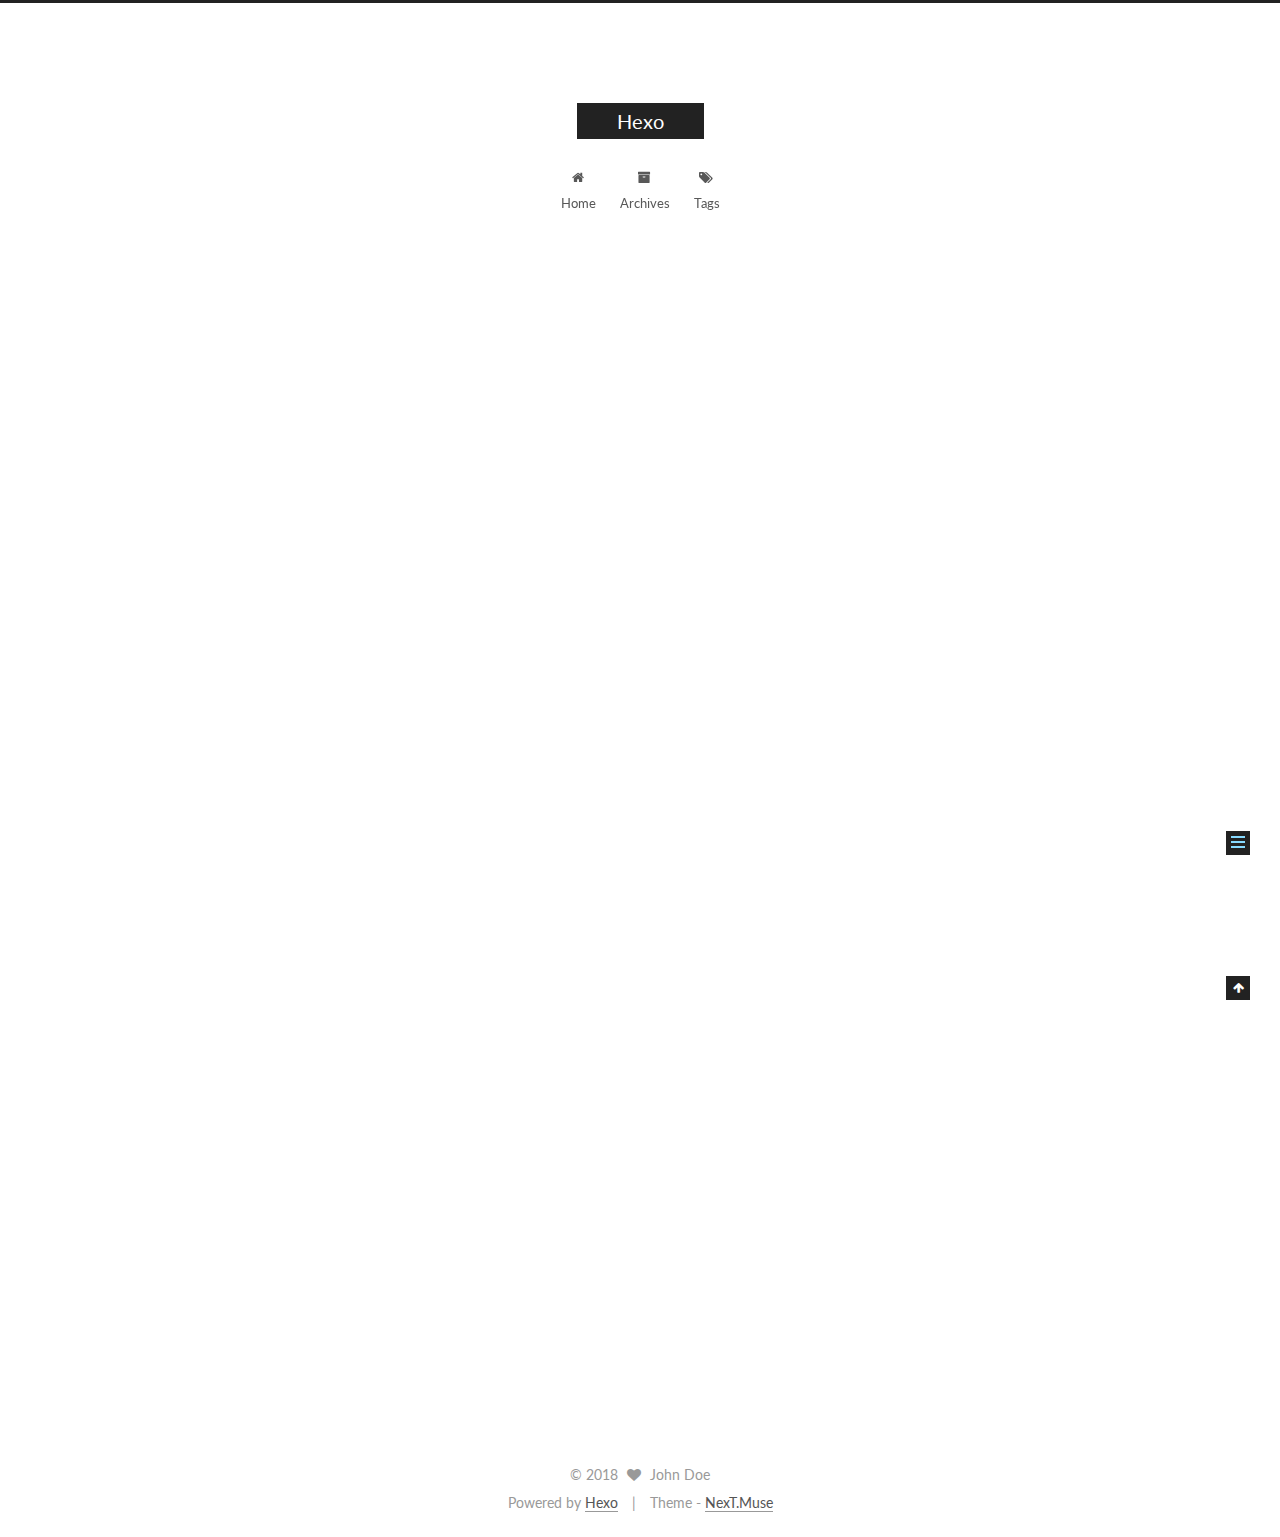
<file: 2018/08/28/hello-world/index.html>
<!doctype html>



  


<html class="theme-next muse use-motion" lang="">
<head>
  <meta charset="UTF-8"/>
<meta http-equiv="X-UA-Compatible" content="IE=edge" />
<meta name="viewport" content="width=device-width, initial-scale=1, maximum-scale=1"/>



<meta http-equiv="Cache-Control" content="no-transform" />
<meta http-equiv="Cache-Control" content="no-siteapp" />















  
  
  <link href="/lib/fancybox/source/jquery.fancybox.css?v=2.1.5" rel="stylesheet" type="text/css" />




  
  
  
  

  
    
    
  

  

  

  

  

  
    
    
    <link href="//fonts.googleapis.com/css?family=Lato:300,300italic,400,400italic,700,700italic&subset=latin,latin-ext" rel="stylesheet" type="text/css">
  






<link href="/lib/font-awesome/css/font-awesome.min.css?v=4.6.2" rel="stylesheet" type="text/css" />

<link href="/css/main.css?v=5.1.0" rel="stylesheet" type="text/css" />


  <meta name="keywords" content="Hexo, NexT" />








  <link rel="shortcut icon" type="image/x-icon" href="/favicon.ico?v=5.1.0" />






<meta name="description" content="Welcome to Hexo! This is your very first post. Check documentation for more info. If you get any problems when using Hexo, you can find the answer in troubleshooting or you can ask me on GitHub. Quick">
<meta property="og:type" content="article">
<meta property="og:title" content="Hello World">
<meta property="og:url" content="http://yoursite.com/2018/08/28/hello-world/index.html">
<meta property="og:site_name" content="Hexo">
<meta property="og:description" content="Welcome to Hexo! This is your very first post. Check documentation for more info. If you get any problems when using Hexo, you can find the answer in troubleshooting or you can ask me on GitHub. Quick">
<meta property="og:locale" content="default">
<meta property="og:updated_time" content="2017-10-28T00:39:58.000Z">
<meta name="twitter:card" content="summary">
<meta name="twitter:title" content="Hello World">
<meta name="twitter:description" content="Welcome to Hexo! This is your very first post. Check documentation for more info. If you get any problems when using Hexo, you can find the answer in troubleshooting or you can ask me on GitHub. Quick">



<script type="text/javascript" id="hexo.configurations">
  var NexT = window.NexT || {};
  var CONFIG = {
    root: '/',
    scheme: 'Muse',
    sidebar: {"position":"left","display":"post","offset":12,"offset_float":0,"b2t":false,"scrollpercent":false},
    fancybox: true,
    motion: true,
    duoshuo: {
      userId: '0',
      author: 'Author'
    },
    algolia: {
      applicationID: '',
      apiKey: '',
      indexName: '',
      hits: {"per_page":10},
      labels: {"input_placeholder":"Search for Posts","hits_empty":"We didn't find any results for the search: ${query}","hits_stats":"${hits} results found in ${time} ms"}
    }
  };
</script>



  <link rel="canonical" href="http://yoursite.com/2018/08/28/hello-world/"/>





  <title> Hello World | Hexo </title>
</head>

<body itemscope itemtype="http://schema.org/WebPage" lang="default">

  














  
  
    
  

  <div class="container sidebar-position-left page-post-detail ">
    <div class="headband"></div>

    <header id="header" class="header" itemscope itemtype="http://schema.org/WPHeader">
      <div class="header-inner"><div class="site-brand-wrapper">
  <div class="site-meta ">
    

    <div class="custom-logo-site-title">
      <a href="/"  class="brand" rel="start">
        <span class="logo-line-before"><i></i></span>
        <span class="site-title">Hexo</span>
        <span class="logo-line-after"><i></i></span>
      </a>
    </div>
      
        <p class="site-subtitle"></p>
      
  </div>

  <div class="site-nav-toggle">
    <button>
      <span class="btn-bar"></span>
      <span class="btn-bar"></span>
      <span class="btn-bar"></span>
    </button>
  </div>
</div>

<nav class="site-nav">
  

  
    <ul id="menu" class="menu">
      
        
        <li class="menu-item menu-item-home">
          <a href="/" rel="section">
            
              <i class="menu-item-icon fa fa-fw fa-home"></i> <br />
            
            Home
          </a>
        </li>
      
        
        <li class="menu-item menu-item-archives">
          <a href="/archives" rel="section">
            
              <i class="menu-item-icon fa fa-fw fa-archive"></i> <br />
            
            Archives
          </a>
        </li>
      
        
        <li class="menu-item menu-item-tags">
          <a href="/tags" rel="section">
            
              <i class="menu-item-icon fa fa-fw fa-tags"></i> <br />
            
            Tags
          </a>
        </li>
      

      
    </ul>
  

  
</nav>



 </div>
    </header>

    <main id="main" class="main">
      <div class="main-inner">
        <div class="content-wrap">
          <div id="content" class="content">
            

  <div id="posts" class="posts-expand">
    

  

  
  
  

  <article class="post post-type-normal " itemscope itemtype="http://schema.org/Article">
    <link itemprop="mainEntityOfPage" href="http://yoursite.com/2018/08/28/hello-world/">

    <span hidden itemprop="author" itemscope itemtype="http://schema.org/Person">
      <meta itemprop="name" content="John Doe">
      <meta itemprop="description" content="">
      <meta itemprop="image" content="/images/avatar.gif">
    </span>

    <span hidden itemprop="publisher" itemscope itemtype="http://schema.org/Organization">
      <meta itemprop="name" content="Hexo">
    </span>

    
      <header class="post-header">

        
        
          <h1 class="post-title" itemprop="name headline">
            
            
              
                Hello World
              
            
          </h1>
        

        <div class="post-meta">
          <span class="post-time">
            
              <span class="post-meta-item-icon">
                <i class="fa fa-calendar-o"></i>
              </span>
              
                <span class="post-meta-item-text">Posted on</span>
              
              <time title="Post created" itemprop="dateCreated datePublished" datetime="2018-08-28T13:46:50+08:00">
                2018-08-28
              </time>
            

            

            
          </span>

          

          
            
          

          
          

          

          

          

        </div>
      </header>
    


    <div class="post-body" itemprop="articleBody">

      
      

      
        <p>Welcome to <a href="https://hexo.io/" target="_blank" rel="noopener">Hexo</a>! This is your very first post. Check <a href="https://hexo.io/docs/" target="_blank" rel="noopener">documentation</a> for more info. If you get any problems when using Hexo, you can find the answer in <a href="https://hexo.io/docs/troubleshooting.html" target="_blank" rel="noopener">troubleshooting</a> or you can ask me on <a href="https://github.com/hexojs/hexo/issues" target="_blank" rel="noopener">GitHub</a>.</p>
<h2 id="Quick-Start"><a href="#Quick-Start" class="headerlink" title="Quick Start"></a>Quick Start</h2><h3 id="Create-a-new-post"><a href="#Create-a-new-post" class="headerlink" title="Create a new post"></a>Create a new post</h3><figure class="highlight bash"><table><tr><td class="gutter"><pre><span class="line">1</span><br></pre></td><td class="code"><pre><span class="line">$ hexo new <span class="string">"My New Post"</span></span><br></pre></td></tr></table></figure>
<p>More info: <a href="https://hexo.io/docs/writing.html" target="_blank" rel="noopener">Writing</a></p>
<h3 id="Run-server"><a href="#Run-server" class="headerlink" title="Run server"></a>Run server</h3><figure class="highlight bash"><table><tr><td class="gutter"><pre><span class="line">1</span><br></pre></td><td class="code"><pre><span class="line">$ hexo server</span><br></pre></td></tr></table></figure>
<p>More info: <a href="https://hexo.io/docs/server.html" target="_blank" rel="noopener">Server</a></p>
<h3 id="Generate-static-files"><a href="#Generate-static-files" class="headerlink" title="Generate static files"></a>Generate static files</h3><figure class="highlight bash"><table><tr><td class="gutter"><pre><span class="line">1</span><br></pre></td><td class="code"><pre><span class="line">$ hexo generate</span><br></pre></td></tr></table></figure>
<p>More info: <a href="https://hexo.io/docs/generating.html" target="_blank" rel="noopener">Generating</a></p>
<h3 id="Deploy-to-remote-sites"><a href="#Deploy-to-remote-sites" class="headerlink" title="Deploy to remote sites"></a>Deploy to remote sites</h3><figure class="highlight bash"><table><tr><td class="gutter"><pre><span class="line">1</span><br></pre></td><td class="code"><pre><span class="line">$ hexo deploy</span><br></pre></td></tr></table></figure>
<p>More info: <a href="https://hexo.io/docs/deployment.html" target="_blank" rel="noopener">Deployment</a></p>

      
    </div>

    <div>
      
        

      
    </div>

    <div>
      
        

      
    </div>

    <div>
      
        

      
    </div>

    <footer class="post-footer">
      

      
        
      

      
        <div class="post-nav">
          <div class="post-nav-next post-nav-item">
            
          </div>

          <span class="post-nav-divider"></span>

          <div class="post-nav-prev post-nav-item">
            
              <a href="/2018/08/28/firstblog/" rel="prev" title="firstblog">
                firstblog <i class="fa fa-chevron-right"></i>
              </a>
            
          </div>
        </div>
      

      
      
    </footer>
  </article>



    <div class="post-spread">
      
    </div>
  </div>


          </div>
          


          
  <div class="comments" id="comments">
    
  </div>


        </div>
        
          
  
  <div class="sidebar-toggle">
    <div class="sidebar-toggle-line-wrap">
      <span class="sidebar-toggle-line sidebar-toggle-line-first"></span>
      <span class="sidebar-toggle-line sidebar-toggle-line-middle"></span>
      <span class="sidebar-toggle-line sidebar-toggle-line-last"></span>
    </div>
  </div>

  <aside id="sidebar" class="sidebar">
    <div class="sidebar-inner">

      

      
        <ul class="sidebar-nav motion-element">
          <li class="sidebar-nav-toc sidebar-nav-active" data-target="post-toc-wrap" >
            Table of Contents
          </li>
          <li class="sidebar-nav-overview" data-target="site-overview">
            Overview
          </li>
        </ul>
      

      <section class="site-overview sidebar-panel">
        <div class="site-author motion-element" itemprop="author" itemscope itemtype="http://schema.org/Person">
          <img class="site-author-image" itemprop="image"
               src="/images/avatar.gif"
               alt="John Doe" />
          <p class="site-author-name" itemprop="name">John Doe</p>
           
              <p class="site-description motion-element" itemprop="description"></p>
          
        </div>
        <nav class="site-state motion-element">

          
            <div class="site-state-item site-state-posts">
              <a href="/archives">
                <span class="site-state-item-count">2</span>
                <span class="site-state-item-name">posts</span>
              </a>
            </div>
          

          

          

        </nav>

        

        <div class="links-of-author motion-element">
          
        </div>

        
        

        
        

        


      </section>

      
      <!--noindex-->
        <section class="post-toc-wrap motion-element sidebar-panel sidebar-panel-active">
          <div class="post-toc">

            
              
            

            
              <div class="post-toc-content"><ol class="nav"><li class="nav-item nav-level-2"><a class="nav-link" href="#Quick-Start"><span class="nav-number">1.</span> <span class="nav-text">Quick Start</span></a><ol class="nav-child"><li class="nav-item nav-level-3"><a class="nav-link" href="#Create-a-new-post"><span class="nav-number">1.1.</span> <span class="nav-text">Create a new post</span></a></li><li class="nav-item nav-level-3"><a class="nav-link" href="#Run-server"><span class="nav-number">1.2.</span> <span class="nav-text">Run server</span></a></li><li class="nav-item nav-level-3"><a class="nav-link" href="#Generate-static-files"><span class="nav-number">1.3.</span> <span class="nav-text">Generate static files</span></a></li><li class="nav-item nav-level-3"><a class="nav-link" href="#Deploy-to-remote-sites"><span class="nav-number">1.4.</span> <span class="nav-text">Deploy to remote sites</span></a></li></ol></li></ol></div>
            

          </div>
        </section>
      <!--/noindex-->
      

      

    </div>
  </aside>


        
      </div>
    </main>

    <footer id="footer" class="footer">
      <div class="footer-inner">
        <div class="copyright" >
  
  &copy; 
  <span itemprop="copyrightYear">2018</span>
  <span class="with-love">
    <i class="fa fa-heart"></i>
  </span>
  <span class="author" itemprop="copyrightHolder">John Doe</span>
</div>


<div class="powered-by">
  Powered by <a class="theme-link" href="https://hexo.io">Hexo</a>
</div>

<div class="theme-info">
  Theme -
  <a class="theme-link" href="https://github.com/iissnan/hexo-theme-next">
    NexT.Muse
  </a>
</div>


        

        
      </div>
    </footer>

    
      <div class="back-to-top">
        <i class="fa fa-arrow-up"></i>
        
      </div>
    

  </div>

  

<script type="text/javascript">
  if (Object.prototype.toString.call(window.Promise) !== '[object Function]') {
    window.Promise = null;
  }
</script>









  






  
  <script type="text/javascript" src="/lib/jquery/index.js?v=2.1.3"></script>

  
  <script type="text/javascript" src="/lib/fastclick/lib/fastclick.min.js?v=1.0.6"></script>

  
  <script type="text/javascript" src="/lib/jquery_lazyload/jquery.lazyload.js?v=1.9.7"></script>

  
  <script type="text/javascript" src="/lib/velocity/velocity.min.js?v=1.2.1"></script>

  
  <script type="text/javascript" src="/lib/velocity/velocity.ui.min.js?v=1.2.1"></script>

  
  <script type="text/javascript" src="/lib/fancybox/source/jquery.fancybox.pack.js?v=2.1.5"></script>


  


  <script type="text/javascript" src="/js/src/utils.js?v=5.1.0"></script>

  <script type="text/javascript" src="/js/src/motion.js?v=5.1.0"></script>



  
  

  
  <script type="text/javascript" src="/js/src/scrollspy.js?v=5.1.0"></script>
<script type="text/javascript" src="/js/src/post-details.js?v=5.1.0"></script>



  


  <script type="text/javascript" src="/js/src/bootstrap.js?v=5.1.0"></script>



  


  




	





  





  





  






  





  

  

  

  

</body>
</html>
</file>
<file: css/main.css>
/* normalize.css v3.0.2 | MIT License | git.io/normalize */
html {
  font-family: sans-serif; /* 1 */
  -ms-text-size-adjust: 100%; /* 2 */
  -webkit-text-size-adjust: 100%; /* 2 */
}
body {
  margin: 0;
}
article,
aside,
details,
figcaption,
figure,
footer,
header,
hgroup,
main,
menu,
nav,
section,
summary {
  display: block;
}
audio,
canvas,
progress,
video {
  display: inline-block; /* 1 */
  vertical-align: baseline; /* 2 */
}
audio:not([controls]) {
  display: none;
  height: 0;
}
[hidden],
template {
  display: none;
}
a {
  background-color: transparent;
}
a:active,
a:hover {
  outline: 0;
}
abbr[title] {
  border-bottom: 1px dotted;
}
b,
strong {
  font-weight: bold;
}
dfn {
  font-style: italic;
}
h1 {
  font-size: 2em;
  margin: 0.67em 0;
}
mark {
  background: #ff0;
  color: #000;
}
small {
  font-size: 80%;
}
sub,
sup {
  font-size: 75%;
  line-height: 0;
  position: relative;
  vertical-align: baseline;
}
sup {
  top: -0.5em;
}
sub {
  bottom: -0.25em;
}
img {
  border: 0;
}
svg:not(:root) {
  overflow: hidden;
}
figure {
  margin: 1em 40px;
}
hr {
  -moz-box-sizing: content-box;
  box-sizing: content-box;
  height: 0;
}
pre {
  overflow: auto;
}
code,
kbd,
pre,
samp {
  font-family: monospace, monospace;
  font-size: 1em;
}
button,
input,
optgroup,
select,
textarea {
  color: inherit; /* 1 */
  font: inherit; /* 2 */
  margin: 0; /* 3 */
}
button {
  overflow: visible;
}
button,
select {
  text-transform: none;
}
button,
html input[type="button"],
input[type="reset"],
input[type="submit"] {
  -webkit-appearance: button; /* 2 */
  cursor: pointer; /* 3 */
}
button[disabled],
html input[disabled] {
  cursor: default;
}
button::-moz-focus-inner,
input::-moz-focus-inner {
  border: 0;
  padding: 0;
}
input {
  line-height: normal;
}
input[type="checkbox"],
input[type="radio"] {
  box-sizing: border-box; /* 1 */
  padding: 0; /* 2 */
}
input[type="number"]::-webkit-inner-spin-button,
input[type="number"]::-webkit-outer-spin-button {
  height: auto;
}
input[type="search"] {
  -webkit-appearance: textfield; /* 1 */
  -moz-box-sizing: content-box;
  -webkit-box-sizing: content-box; /* 2 */
  box-sizing: content-box;
}
input[type="search"]::-webkit-search-cancel-button,
input[type="search"]::-webkit-search-decoration {
  -webkit-appearance: none;
}
fieldset {
  border: 1px solid #c0c0c0;
  margin: 0 2px;
  padding: 0.35em 0.625em 0.75em;
}
legend {
  border: 0; /* 1 */
  padding: 0; /* 2 */
}
textarea {
  overflow: auto;
}
optgroup {
  font-weight: bold;
}
table {
  border-collapse: collapse;
  border-spacing: 0;
}
td,
th {
  padding: 0;
}
::selection {
  background: #262a30;
  color: #fff;
}
body {
  position: relative;
  font-family: 'Lato', "PingFang SC", "Microsoft YaHei", sans-serif;
  font-size: 14px;
  line-height: 2;
  color: #555;
  background: #fff;
}
@media (max-width: 767px) {
  body {
    padding-right: 0 !important;
  }
}
@media (min-width: 768px) and (max-width: 991px) {
  body {
    padding-right: 0 !important;
  }
}
@media (min-width: 1600px) {
  body {
    font-size: 16px;
  }
}
h1,
h2,
h3,
h4,
h5,
h6 {
  margin: 0;
  padding: 0;
  font-weight: bold;
  line-height: 1.5;
  font-family: 'Lato', "PingFang SC", "Microsoft YaHei", sans-serif;
}
h2,
h3,
h4,
h5,
h6 {
  margin: 20px 0 15px;
}
h1 {
  font-size: 22px;
}
@media (max-width: 767px) {
  h1 {
    font-size: 18px;
  }
}
h2 {
  font-size: 20px;
}
@media (max-width: 767px) {
  h2 {
    font-size: 16px;
  }
}
h3 {
  font-size: 18px;
}
@media (max-width: 767px) {
  h3 {
    font-size: 14px;
  }
}
h4 {
  font-size: 16px;
}
@media (max-width: 767px) {
  h4 {
    font-size: 12px;
  }
}
h5 {
  font-size: 14px;
}
@media (max-width: 767px) {
  h5 {
    font-size: 10px;
  }
}
h6 {
  font-size: 12px;
}
@media (max-width: 767px) {
  h6 {
    font-size: 8px;
  }
}
p {
  margin: 0 0 25px 0;
}
a {
  color: #555;
  text-decoration: none;
  border-bottom: 1px solid #999;
  word-wrap: break-word;
}
a:hover {
  color: #222;
  border-bottom-color: #222;
}
blockquote {
  margin: 0;
  padding: 0;
}
img {
  display: block;
  margin: auto;
  max-width: 100%;
  height: auto;
}
hr {
  margin: 40px 0;
  height: 3px;
  border: none;
  background-color: #ddd;
  background-image: repeating-linear-gradient(-45deg, #fff, #fff 4px, transparent 4px, transparent 8px);
}
blockquote {
  padding: 0 15px;
  color: #666;
  border-left: 4px solid #ddd;
}
blockquote cite::before {
  content: "-";
  padding: 0 5px;
}
dt {
  font-weight: 700;
}
dd {
  margin: 0;
  padding: 0;
}
.text-left {
  text-align: left;
}
.text-center {
  text-align: center;
}
.text-right {
  text-align: right;
}
.text-justify {
  text-align: justify;
}
.text-nowrap {
  white-space: nowrap;
}
.text-lowercase {
  text-transform: lowercase;
}
.text-uppercase {
  text-transform: uppercase;
}
.text-capitalize {
  text-transform: capitalize;
}
.center-block {
  display: block;
  margin-left: auto;
  margin-right: auto;
}
.clearfix:before,
.clearfix:after {
  content: " ";
  display: table;
}
.clearfix:after {
  clear: both;
}
.pullquote {
  width: 45%;
}
.pullquote.left {
  float: left;
  margin-left: 5px;
  margin-right: 10px;
}
.pullquote.right {
  float: right;
  margin-left: 10px;
  margin-right: 5px;
}
.affix.affix.affix {
  position: fixed;
}
.translation {
  margin-top: -20px;
  font-size: 14px;
  color: #999;
}
.scrollbar-measure {
  width: 100px;
  height: 100px;
  overflow: scroll;
  position: absolute;
  top: -9999px;
}
.use-motion .motion-element {
  opacity: 0;
}
table {
  margin: 20px 0;
  width: 100%;
  border-collapse: collapse;
  border-spacing: 0;
  border: 1px solid #ddd;
  font-size: 14px;
  table-layout: fixed;
  word-wrap: break-all;
}
table>tbody>tr:nth-of-type(odd) {
  background-color: #f9f9f9;
}
table>tbody>tr:hover {
  background-color: #f5f5f5;
}
caption,
th,
td {
  padding: 8px;
  text-align: left;
  vertical-align: middle;
  font-weight: normal;
}
th,
td {
  border-bottom: 3px solid #ddd;
  border-right: 1px solid #eee;
}
th {
  padding-bottom: 10px;
  font-weight: 700;
}
td {
  border-bottom-width: 1px;
}
html,
body {
  height: 100%;
}
.container {
  position: relative;
  min-height: 100%;
}
.header-inner {
  margin: 0 auto;
  padding: 100px 0 70px;
  width: 700px;
}
@media (min-width: 1600px) {
  .container .header-inner {
    width: 900px;
  }
}
.main {
  padding-bottom: 150px;
}
.main-inner {
  margin: 0 auto;
  width: 700px;
}
@media (min-width: 1600px) {
  .container .main-inner {
    width: 900px;
  }
}
.footer {
  position: absolute;
  left: 0;
  bottom: 0;
  width: 100%;
  min-height: 50px;
}
.footer-inner {
  box-sizing: border-box;
  margin: 20px auto;
  width: 700px;
}
@media (min-width: 1600px) {
  .container .footer-inner {
    width: 900px;
  }
}
pre,
.highlight {
  overflow: auto;
  margin: 20px 0;
  padding: 0;
  font-size: 13px;
  color: #4d4d4c;
  background: #f7f7f7;
  line-height: 1.6;
}
pre,
code {
  font-family: consolas, Menlo, "PingFang SC", "Microsoft YaHei", monospace;
}
code {
  padding: 2px 4px;
  word-wrap: break-word;
  color: #555;
  background: #eee;
  border-radius: 3px;
  font-size: 13px;
}
pre code {
  padding: 0;
  color: #4d4d4c;
  background: none;
  text-shadow: none;
}
.highlight {
  border-radius: 1px;
}
.highlight pre {
  border: none;
  margin: 0;
  padding: 10px 0;
}
.highlight table {
  margin: 0;
  width: auto;
  border: none;
}
.highlight td {
  border: none;
  padding: 0;
}
.highlight figcaption {
  font-size: 1em;
  color: #4d4d4c;
  line-height: 1em;
  margin-bottom: 1em;
}
.highlight figcaption:before,
.highlight figcaption:after {
  content: " ";
  display: table;
}
.highlight figcaption:after {
  clear: both;
}
.highlight figcaption a {
  float: right;
  color: #4d4d4c;
}
.highlight figcaption a:hover {
  border-bottom-color: #4d4d4c;
}
.highlight .gutter pre {
  padding-left: 10px;
  padding-right: 10px;
  color: #869194;
  text-align: right;
  background-color: #eff2f3;
}
.highlight .code pre {
  padding-left: 10px;
  padding-right: 10px;
  background-color: #f7f7f7;
}
.highlight .line {
  height: 20px;
}
.gutter {
  -webkit-user-select: none;
  -moz-user-select: none;
  -ms-user-select: none;
  user-select: none;
}
.gist table {
  width: auto;
}
.gist table td {
  border: none;
}
pre .deletion {
  background: #fdd;
}
pre .addition {
  background: #dfd;
}
pre .meta {
  color: #8959a8;
}
pre .comment {
  color: #8e908c;
}
pre .variable,
pre .attribute,
pre .tag,
pre .regexp,
pre .ruby .constant,
pre .xml .tag .title,
pre .xml .pi,
pre .xml .doctype,
pre .html .doctype,
pre .css .id,
pre .css .class,
pre .css .pseudo {
  color: #c82829;
}
pre .number,
pre .preprocessor,
pre .built_in,
pre .literal,
pre .params,
pre .constant,
pre .command {
  color: #f5871f;
}
pre .ruby .class .title,
pre .css .rules .attribute,
pre .string,
pre .value,
pre .inheritance,
pre .header,
pre .ruby .symbol,
pre .xml .cdata,
pre .special,
pre .number,
pre .formula {
  color: #718c00;
}
pre .title,
pre .css .hexcolor {
  color: #3e999f;
}
pre .function,
pre .python .decorator,
pre .python .title,
pre .ruby .function .title,
pre .ruby .title .keyword,
pre .perl .sub,
pre .javascript .title,
pre .coffeescript .title {
  color: #4271ae;
}
pre .keyword,
pre .javascript .function {
  color: #8959a8;
}
.full-image.full-image.full-image {
  border: none;
  max-width: 100%;
  width: auto;
  margin: 20px auto;
}
@media (min-width: 992px) {
  .full-image.full-image.full-image {
    max-width: none;
    width: 110%;
    margin: 25px -5%;
  }
}
.blockquote-center,
.page-home .post-type-quote blockquote,
.page-post-detail .post-type-quote blockquote {
  position: relative;
  margin: 40px 0;
  padding: 0;
  border-left: none;
  text-align: center;
}
.blockquote-center::before,
.page-home .post-type-quote blockquote::before,
.page-post-detail .post-type-quote blockquote::before,
.blockquote-center::after,
.page-home .post-type-quote blockquote::after,
.page-post-detail .post-type-quote blockquote::after {
  position: absolute;
  content: ' ';
  display: block;
  width: 100%;
  height: 24px;
  opacity: 0.2;
  background-repeat: no-repeat;
  background-position: 0 -6px;
  background-size: 22px 22px;
}
.blockquote-center::before,
.page-home .post-type-quote blockquote::before,
.page-post-detail .post-type-quote blockquote::before {
  top: -20px;
  background-image: url("../images/quote-l.svg");
  border-top: 1px solid #ccc;
}
.blockquote-center::after,
.page-home .post-type-quote blockquote::after,
.page-post-detail .post-type-quote blockquote::after {
  bottom: -20px;
  background-image: url("../images/quote-r.svg");
  border-bottom: 1px solid #ccc;
  background-position: 100% 8px;
}
.blockquote-center p,
.page-home .post-type-quote blockquote p,
.page-post-detail .post-type-quote blockquote p,
.blockquote-center div,
.page-home .post-type-quote blockquote div,
.page-post-detail .post-type-quote blockquote div {
  text-align: center;
}
.post .post-body .group-picture img {
  box-sizing: border-box;
  padding: 0 3px;
  border: none;
}
.post .group-picture-row {
  overflow: hidden;
  margin-top: 6px;
}
.post .group-picture-row:first-child {
  margin-top: 0;
}
.post .group-picture-column {
  float: left;
}
.page-post-detail .post-body .group-picture-column {
  float: none;
  margin-top: 10px;
  width: auto !important;
}
.page-post-detail .post-body .group-picture-column img {
  margin: 0 auto;
}
.page-archive .group-picture-container {
  overflow: hidden;
}
.page-archive .group-picture-row {
  float: left;
}
.page-archive .group-picture-row:first-child {
  margin-top: 6px;
}
.page-archive .group-picture-column {
  max-width: 150px;
  max-height: 150px;
}
.note {
  padding: 20px;
  margin: 20px 0;
  border: 1px solid #eee;
  border-left-width: 5px;
  border-radius: 3px;
}
.note h2,
.note h3,
.note h4,
.note h5,
.note h6 {
  margin-top: 0;
  margin-bottom: 5px;
}
.note p:last-child {
  margin-bottom: 0;
}
.note code {
  border-radius: 3px;
}
.note+.note {
  margin-top: -5px;
}
.default {
  border-left-color: #777;
}
.default h2,
.default h3,
.default h4,
.default h5,
.default h6 {
  color: #777;
}
.primary {
  border-left-color: #428bca;
}
.primary h2,
.primary h3,
.primary h4,
.primary h5,
.primary h6 {
  color: #428bca;
}
.success {
  border-left-color: #5cb85c;
}
.success h2,
.success h3,
.success h4,
.success h5,
.success h6 {
  color: #5cb85c;
}
.danger {
  border-left-color: #d9534f;
}
.danger h2,
.danger h3,
.danger h4,
.danger h5,
.danger h6 {
  color: #d9534f;
}
.warning {
  border-left-color: #f0ad4e;
}
.warning h2,
.warning h3,
.warning h4,
.warning h5,
.warning h6 {
  color: #f0ad4e;
}
.info {
  border-left-color: #5bc0de;
}
.info h2,
.info h3,
.info h4,
.info h5,
.info h6 {
  color: #5bc0de;
}
.btn {
  display: inline-block;
  padding: 0 20px;
  font-size: 14px;
  color: #fff;
  background: #222;
  border: 2px solid #222;
  text-decoration: none;
  border-radius: 0;
  transition-property: background-color;
  transition-duration: 0.2s;
  transition-timing-function: ease-in-out;
  transition-delay: 0s;
}
.btn:hover,
.post-button .btn:hover {
  border-color: #222;
  color: #222;
  background: #fff;
}
.btn-bar {
  display: block;
  width: 22px;
  height: 2px;
  background: #555;
  border-radius: 1px;
}
.btn-bar+.btn-bar {
  margin-top: 4px;
}
.pagination {
  margin: 120px 0 40px;
  text-align: center;
  border-top: 1px solid #eee;
}
.page-number-basic,
.pagination .prev,
.pagination .next,
.pagination .page-number,
.pagination .space {
  display: inline-block;
  position: relative;
  top: -1px;
  margin: 0 10px;
  padding: 0 10px;
  line-height: 30px;
}
@media (max-width: 767px) {
  .page-number-basic,
  .pagination .prev,
  .pagination .next,
  .pagination .page-number,
  .pagination .space {
    margin: 0 5px;
  }
}
.pagination .prev,
.pagination .next,
.pagination .page-number {
  border-bottom: 0;
  border-top: 1px solid #eee;
  transition-property: border-color;
  transition-duration: 0.2s;
  transition-timing-function: ease-in-out;
  transition-delay: 0s;
}
.pagination .prev:hover,
.pagination .next:hover,
.pagination .page-number:hover {
  border-top-color: #222;
}
.pagination .space {
  padding: 0;
  margin: 0;
}
.pagination .prev {
  margin-left: 0;
}
.pagination .next {
  margin-right: 0;
}
.pagination .page-number.current {
  color: #fff;
  background: #ccc;
  border-top-color: #ccc;
}
@media (max-width: 767px) {
  .pagination {
    border-top: none;
  }
  .pagination .prev,
  .pagination .next,
  .pagination .page-number {
    margin-bottom: 10px;
    border-top: 0;
    border-bottom: 1px solid #eee;
  }
  .pagination .prev:hover,
  .pagination .next:hover,
  .pagination .page-number:hover {
    border-bottom-color: #222;
  }
}
.comments {
  margin: 60px 20px 0;
}
.tag-cloud {
  text-align: center;
}
.tag-cloud a {
  display: inline-block;
  margin: 10px;
}
.back-to-top {
  box-sizing: border-box;
  position: fixed;
  bottom: -100px;
  right: 30px;
  z-index: 1050;
  padding: 0 6px;
  width: 24px;
  background: #222;
  font-size: 12px;
  opacity: 1;
  color: #fff;
  cursor: pointer;
  text-align: center;
  -webkit-transform: translateZ(0);
  transition-property: bottom;
  transition-duration: 0.2s;
  transition-timing-function: ease-in-out;
  transition-delay: 0s;
}
@media (max-width: 767px) {
  .back-to-top {
    display: none;
  }
}
@media (min-width: 768px) and (max-width: 991px) {
  .back-to-top {
    display: none;
  }
}
.back-to-top.back-to-top-on {
  bottom: 19px;
}
.header {
  background: #fff;
}
.header-inner {
  position: relative;
}
.headband {
  height: 3px;
  background: #222;
}
.site-meta {
  margin: 0;
  text-align: center;
}
@media (max-width: 767px) {
  .site-meta {
    text-align: center;
  }
}
.brand {
  position: relative;
  display: inline-block;
  padding: 0 40px;
  color: #fff;
  background: #222;
  border-bottom: none;
}
.brand:hover {
  color: #fff;
}
.logo {
  display: inline-block;
  margin-right: 5px;
  line-height: 36px;
  vertical-align: top;
}
.site-title {
  display: inline-block;
  vertical-align: top;
  line-height: 36px;
  font-size: 20px;
  font-weight: normal;
  font-family: 'Lato', "PingFang SC", "Microsoft YaHei", sans-serif;
}
.site-subtitle {
  margin-top: 10px;
  font-size: 13px;
  color: #999;
}
.use-motion .brand {
  opacity: 0;
}
.use-motion .logo,
.use-motion .site-title,
.use-motion .site-subtitle {
  opacity: 0;
  position: relative;
  top: -10px;
}
.site-nav-toggle {
  display: none;
  position: absolute;
  top: 10px;
  left: 10px;
}
@media (max-width: 767px) {
  .site-nav-toggle {
    display: block;
  }
}
.site-nav-toggle button {
  margin-top: 2px;
  padding: 9px 10px;
  background: transparent;
  border: none;
}
@media (max-width: 767px) {
  .site-nav {
    display: none;
    margin: 0 -10px;
    padding: 0 10px;
    clear: both;
    border-top: 1px solid #ddd;
  }
}
@media (min-width: 768px) and (max-width: 991px) {
  .site-nav {
    display: block !important;
  }
}
@media (min-width: 992px) {
  .site-nav {
    display: block !important;
  }
}
.menu {
  margin-top: 20px;
  padding-left: 0;
  text-align: center;
}
.menu .menu-item {
  display: inline-block;
  margin: 0 10px;
  list-style: none;
}
@media screen and (max-width: 767px) {
  .menu .menu-item {
    margin-top: 10px;
  }
}
.menu .menu-item a {
  display: block;
  font-size: 13px;
  line-height: inherit;
  border-bottom: 1px solid transparent;
  transition-property: border-color;
  transition-duration: 0.2s;
  transition-timing-function: ease-in-out;
  transition-delay: 0s;
}
.menu .menu-item a:hover {
  border-bottom-color: #222;
}
.menu .menu-item .fa {
  margin-right: 5px;
}
.use-motion .menu-item {
  opacity: 0;
}
.post-body {
  font-family: 'Lato', "PingFang SC", "Microsoft YaHei", sans-serif;
}
@media (max-width: 767px) {
  .post-body {
    word-break: break-word;
  }
}
.post-body .fancybox img {
  display: block !important;
  margin: 0 auto;
  cursor: pointer;
  cursor: zoom-in;
  cursor: -webkit-zoom-in;
}
.post-body .image-caption,
.post-body .figure .caption {
  margin: 10px auto 15px;
  text-align: center;
  font-size: 14px;
  color: #999;
  font-weight: bold;
  line-height: 1;
}
.post-sticky-flag {
  display: inline-block;
  font-size: 16px;
  -ms-transform: rotate(30deg);
  -webkit-transform: rotate(30deg);
  -moz-transform: rotate(30deg);
  -ms-transform: rotate(30deg);
  -o-transform: rotate(30deg);
  transform: rotate(30deg);
}
.posts-expand {
  padding-top: 40px;
}
@media (max-width: 767px) {
  .posts-expand {
    margin: 0 20px;
  }
  .post-body pre,
  .post-body .highlight {
    padding: 10px;
  }
  .post-body pre .gutter pre,
  .post-body .highlight .gutter pre {
    padding-right: 10px;
  }
}
@media (min-width: 992px) {
  .posts-expand .post-body {
    text-align: justify;
  }
}
.posts-expand .post-body h2,
.posts-expand .post-body h3,
.posts-expand .post-body h4,
.posts-expand .post-body h5,
.posts-expand .post-body h6 {
  padding-top: 10px;
}
.posts-expand .post-body h2 .header-anchor,
.posts-expand .post-body h3 .header-anchor,
.posts-expand .post-body h4 .header-anchor,
.posts-expand .post-body h5 .header-anchor,
.posts-expand .post-body h6 .header-anchor {
  float: right;
  margin-left: 10px;
  color: #ccc;
  border-bottom-style: none;
  visibility: hidden;
}
.posts-expand .post-body h2 .header-anchor:hover,
.posts-expand .post-body h3 .header-anchor:hover,
.posts-expand .post-body h4 .header-anchor:hover,
.posts-expand .post-body h5 .header-anchor:hover,
.posts-expand .post-body h6 .header-anchor:hover {
  color: inherit;
}
.posts-expand .post-body h2:hover .header-anchor,
.posts-expand .post-body h3:hover .header-anchor,
.posts-expand .post-body h4:hover .header-anchor,
.posts-expand .post-body h5:hover .header-anchor,
.posts-expand .post-body h6:hover .header-anchor {
  visibility: visible;
}
.posts-expand .post-body ul li {
  list-style: circle;
}
.posts-expand .post-body img {
  box-sizing: border-box;
  margin: auto;
  padding: 3px;
  border: 1px solid #ddd;
}
.posts-expand .fancybox img {
  margin: 0 auto;
}
@media (max-width: 767px) {
  .posts-collapse {
    margin: 0 20px;
  }
  .posts-collapse .post-title,
  .posts-collapse .post-meta {
    display: block;
    width: auto;
    text-align: left;
  }
}
.posts-collapse {
  position: relative;
  z-index: 1010;
  margin-left: 55px;
}
.posts-collapse::after {
  content: " ";
  position: absolute;
  top: 20px;
  left: 0;
  margin-left: -2px;
  width: 4px;
  height: 100%;
  background: #f5f5f5;
  z-index: -1;
}
@media (max-width: 767px) {
  .posts-collapse {
    margin: 0 20px;
  }
}
.posts-collapse .collection-title {
  position: relative;
  margin: 60px 0;
}
.posts-collapse .collection-title h2 {
  margin-left: 20px;
}
.posts-collapse .collection-title small {
  color: #bbb;
}
.posts-collapse .collection-title::before {
  content: " ";
  position: absolute;
  left: 0;
  top: 50%;
  margin-left: -4px;
  margin-top: -4px;
  width: 8px;
  height: 8px;
  background: #bbb;
  border-radius: 50%;
}
.posts-collapse .post {
  margin: 30px 0;
}
.posts-collapse .post-header {
  position: relative;
  transition-duration: 0.2s;
  transition-timing-function: ease-in-out;
  transition-delay: 0s;
  transition-property: border;
  border-bottom: 1px dashed #ccc;
}
.posts-collapse .post-header::before {
  content: " ";
  position: absolute;
  left: 0;
  top: 12px;
  width: 6px;
  height: 6px;
  margin-left: -4px;
  background: #bbb;
  border-radius: 50%;
  border: 1px solid #fff;
  transition-duration: 0.2s;
  transition-timing-function: ease-in-out;
  transition-delay: 0s;
  transition-property: background;
}
.posts-collapse .post-header:hover {
  border-bottom-color: #666;
}
.posts-collapse .post-header:hover::before {
  background: #222;
}
.posts-collapse .post-meta {
  position: absolute;
  font-size: 12px;
  left: 20px;
  top: 5px;
}
.posts-collapse .post-comments-count {
  display: none;
}
.posts-collapse .post-title {
  margin-left: 60px;
  font-size: 16px;
  font-weight: normal;
  line-height: inherit;
}
.posts-collapse .post-title::after {
  margin-left: 3px;
  opacity: 0.6;
}
.posts-collapse .post-title a {
  color: #666;
  border-bottom: none;
}
.page-home .post-type-quote .post-header,
.page-post-detail .post-type-quote .post-header,
.page-home .post-type-quote .post-tags,
.page-post-detail .post-type-quote .post-tags {
  display: none;
}
.posts-expand .post-title {
  font-size: 26px;
  text-align: center;
  word-break: break-word;
  font-weight: 400;
}
@media (max-width: 767px) {
  .posts-expand .post-title {
    font-size: 22px;
  }
}
.posts-expand .post-title-link {
  display: inline-block;
  position: relative;
  color: #555;
  border-bottom: none;
  line-height: 1.2;
  vertical-align: top;
}
.posts-expand .post-title-link::before {
  content: "";
  position: absolute;
  width: 100%;
  height: 2px;
  bottom: 0;
  left: 0;
  background-color: #000;
  visibility: hidden;
  -webkit-transform: scaleX(0);
  -moz-transform: scaleX(0);
  -ms-transform: scaleX(0);
  -o-transform: scaleX(0);
  transform: scaleX(0);
  transition-duration: 0.2s;
  transition-timing-function: ease-in-out;
  transition-delay: 0s;
}
.posts-expand .post-title-link:hover::before {
  visibility: visible;
  -webkit-transform: scaleX(1);
  -moz-transform: scaleX(1);
  -ms-transform: scaleX(1);
  -o-transform: scaleX(1);
  transform: scaleX(1);
}
.posts-expand .post-title-link .fa {
  font-size: 16px;
}
.posts-expand .post-meta {
  margin: 3px 0 60px 0;
  color: #999;
  font-family: 'Lato', "PingFang SC", "Microsoft YaHei", sans-serif;
  font-size: 12px;
  text-align: center;
}
.posts-expand .post-meta .post-category-list {
  display: inline-block;
  margin: 0;
  padding: 3px;
}
.posts-expand .post-meta .post-category-list-link {
  color: #999;
}
.posts-expand .post-meta .post-description {
  font-size: 14px;
  margin-top: 2px;
}
.post-meta-divider {
  margin: 0 0.5em;
}
.post-meta-item-icon {
  margin-right: 3px;
}
@media (min-width: 768px) and (max-width: 991px) {
  .post-meta-item-icon {
    display: inline-block;
  }
}
@media (max-width: 767px) {
  .post-meta-item-icon {
    display: inline-block;
  }
}
@media (min-width: 768px) and (max-width: 991px) {
  .post-meta-item-text {
    display: none;
  }
}
@media (max-width: 767px) {
  .post-meta-item-text {
    display: none;
  }
}
@media (max-width: 767px) {
  .posts-expand .post-comments-count {
    display: none;
  }
}
.social-like {
  font-size: 14px;
  height: 20px;
  text-align: center;
  border-top: 1px solid #eee;
  padding-top: 9px;
  margin-top: 45px;
  display: flex;
  justify-content: center;
}
.vk_like {
  width: 85px;
  height: 21px;
  padding-top: 7px;
  align-self: center;
}
.fb_like {
  height: 30px;
  align-self: center;
}
.post-button {
  margin-top: 50px;
}
.post-button .btn {
  color: #fff;
  font-size: 14px;
  background: #222;
  border-radius: 0;
  line-height: 2;
  margin: 0 4px 8px 4px;
}
.post-button .fa-fw {
  width: 1.285714285714286em;
  text-align: left;
}
.posts-expand .post-tags {
  margin-top: 40px;
  text-align: center;
}
.posts-expand .post-tags a {
  display: inline-block;
  margin-right: 10px;
  font-size: 13px;
}
.post-nav {
  display: table;
  margin-top: 15px;
  width: 100%;
  border-top: 1px solid #eee;
}
.post-nav-divider {
  display: table-cell;
  width: 10%;
}
.post-nav-item {
  display: table-cell;
  padding: 10px 0 0 0;
  width: 45%;
  vertical-align: top;
}
.post-nav-item a {
  position: relative;
  display: block;
  line-height: 25px;
  font-size: 14px;
  color: #555;
  border-bottom: none;
}
.post-nav-item a:hover {
  color: #222;
  border-bottom: none;
}
.post-nav-item a:active {
  top: 2px;
}
.post-nav-item .fa {
  position: absolute;
  top: 8px;
  left: 0;
  font-size: 12px;
}
.post-nav-next a {
  padding-left: 15px;
}
.post-nav-prev {
  text-align: right;
}
.post-nav-prev a {
  padding-right: 15px;
}
.post-nav-prev .fa {
  right: 0;
  left: auto;
}
.posts-expand .post-eof {
  display: block;
  margin: 80px auto 60px;
  width: 8%;
  height: 1px;
  background: #ccc;
  text-align: center;
}
.post:last-child .post-eof.post-eof.post-eof {
  display: none;
}
.post-gallery {
  display: table;
  table-layout: fixed;
  width: 100%;
  border-collapse: separate;
}
.post-gallery-row {
  display: table-row;
}
.post-gallery .post-gallery-img {
  display: table-cell;
  text-align: center;
  vertical-align: middle;
  border: none;
}
.post-gallery .post-gallery-img img {
  max-width: 100%;
  max-height: 100%;
  border: none;
}
.fancybox-close,
.fancybox-close:hover {
  border: none;
}
.sidebar {
  position: fixed;
  right: 0;
  top: 0;
  bottom: 0;
  width: 0;
  z-index: 1040;
  box-shadow: inset 0 2px 6px #000;
  background: #222;
  -webkit-transform: translateZ(0);
}
.sidebar a {
  color: #999;
  border-bottom-color: #555;
}
.sidebar a:hover {
  color: #eee;
}
@media (min-width: 768px) and (max-width: 991px) {
  .sidebar {
    display: none !important;
  }
}
@media (max-width: 767px) {
  .sidebar {
    display: none !important;
  }
}
.sidebar-inner {
  position: relative;
  padding: 20px 10px;
  color: #999;
  text-align: center;
}
.sidebar-toggle {
  position: fixed;
  right: 30px;
  bottom: 45px;
  width: 14px;
  height: 14px;
  padding: 5px;
  background: #222;
  line-height: 0;
  z-index: 1050;
  cursor: pointer;
  -webkit-transform: translateZ(0);
}
@media (min-width: 768px) and (max-width: 991px) {
  .sidebar-toggle {
    display: none;
  }
}
@media (max-width: 767px) {
  .sidebar-toggle {
    display: none;
  }
}
.sidebar-toggle-line {
  position: relative;
  display: inline-block;
  vertical-align: top;
  height: 2px;
  width: 100%;
  background: #fff;
  margin-top: 3px;
}
.sidebar-toggle-line:first-child {
  margin-top: 0;
}
.site-author-image {
  display: block;
  margin: 0 auto;
  padding: 2px;
  max-width: 96px;
  height: auto;
  border: 2px solid #333;
}
.site-author-name {
  margin: 5px 0 0;
  text-align: center;
  color: #f5f5f5;
  font-weight: normal;
}
.site-description {
  margin-top: 5px;
  text-align: center;
  font-size: 14px;
  color: #999;
}
.site-state {
  overflow: hidden;
  line-height: 1.4;
  white-space: nowrap;
  text-align: center;
}
.site-state-item {
  display: inline-block;
  padding: 0 15px;
  border-left: 1px solid #333;
}
.site-state-item:first-child {
  border-left: none;
}
.site-state-item a {
  border-bottom: none;
}
.site-state-item-count {
  display: block;
  text-align: center;
  color: inherit;
  font-weight: 600;
  font-size: 18px;
}
.site-state-item-name {
  font-size: 13px;
  color: inherit;
}
.feed-link {
  margin-top: 20px;
}
.feed-link a {
  display: inline-block;
  padding: 0 15px;
  color: #fc6423;
  border: 1px solid #fc6423;
  border-radius: 4px;
}
.feed-link a i {
  color: #fc6423;
  font-size: 14px;
}
.feed-link a:hover {
  color: #fff;
  background: #fc6423;
}
.feed-link a:hover i {
  color: #fff;
}
.links-of-author {
  margin-top: 20px;
}
.links-of-author a {
  display: inline-block;
  vertical-align: middle;
  margin-right: 10px;
  margin-bottom: 10px;
  border-bottom-color: #555;
  font-size: 13px;
}
.links-of-author a:before {
  display: inline-block;
  vertical-align: middle;
  margin-right: 3px;
  content: " ";
  width: 4px;
  height: 4px;
  border-radius: 50%;
  background: #b870cb;
}
.links-of-blogroll {
  font-size: 13px;
}
.links-of-blogroll-title {
  margin-top: 20px;
  font-size: 14px;
  font-weight: 600;
}
.links-of-blogroll-list {
  margin: 0;
  padding: 0;
  list-style: none;
}
.links-of-blogroll-item {
  padding: 2px 10px;
}
.sidebar-nav {
  margin: 0 0 20px;
  padding-left: 0;
}
.sidebar-nav li {
  display: inline-block;
  cursor: pointer;
  border-bottom: 1px solid transparent;
  font-size: 14px;
  color: #555;
}
.sidebar-nav li:hover {
  color: #f5f5f5;
}
.page-post-detail .sidebar-nav-toc {
  padding: 0 5px;
}
.page-post-detail .sidebar-nav-overview {
  margin-left: 10px;
}
.sidebar-nav .sidebar-nav-active {
  color: #87daff;
  border-bottom-color: #87daff;
}
.sidebar-nav .sidebar-nav-active:hover {
  color: #87daff;
}
.sidebar-panel {
  display: none;
}
.sidebar-panel-active {
  display: block;
}
.post-toc-empty {
  font-size: 14px;
  color: #666;
}
.post-toc-wrap {
  overflow: hidden;
}
.post-toc {
  overflow: auto;
}
.post-toc ol {
  margin: 0;
  padding: 0 2px 5px 10px;
  text-align: left;
  list-style: none;
  font-size: 14px;
}
.post-toc ol > ol {
  padding-left: 0;
}
.post-toc ol a {
  transition-duration: 0.2s;
  transition-timing-function: ease-in-out;
  transition-delay: 0s;
  transition-property: all;
  color: #999;
  border-bottom-color: #555;
}
.post-toc ol a:hover {
  color: #ccc;
  border-bottom-color: #ccc;
}
.post-toc .nav-item {
  overflow: hidden;
  text-overflow: ellipsis;
  white-space: nowrap;
  line-height: 1.8;
}
.post-toc .nav .nav-child {
  display: none;
}
.post-toc .nav .active > .nav-child {
  display: block;
}
.post-toc .nav .active-current > .nav-child {
  display: block;
}
.post-toc .nav .active-current > .nav-child > .nav-item {
  display: block;
}
.post-toc .nav .active > a {
  color: #87daff;
  border-bottom-color: #87daff;
}
.post-toc .nav .active-current > a {
  color: #87daff;
}
.post-toc .nav .active-current > a:hover {
  color: #87daff;
}
.footer {
  font-size: 14px;
  color: #999;
}
.footer img {
  border: none;
}
.footer-inner {
  text-align: center;
}
.with-love {
  display: inline-block;
  margin: 0 5px;
}
.powered-by,
.theme-info {
  display: inline-block;
}
.powered-by {
  margin-right: 10px;
}
.powered-by::after {
  content: "|";
  padding-left: 10px;
}
.cc-license {
  margin-top: 10px;
  text-align: center;
}
.cc-license .cc-opacity {
  opacity: 0.7;
  border-bottom: none;
}
.cc-license .cc-opacity:hover {
  opacity: 0.9;
}
.cc-license img {
  display: inline-block;
}
.theme-next #ds-thread #ds-reset {
  color: #555;
}
.theme-next #ds-thread #ds-reset .ds-replybox {
  margin-bottom: 30px;
}
.theme-next #ds-thread #ds-reset .ds-replybox .ds-avatar,
.theme-next #ds-reset .ds-avatar img {
  box-shadow: none;
}
.theme-next #ds-thread #ds-reset .ds-textarea-wrapper {
  border-color: #c7d4e1;
  background: none;
  border-top-right-radius: 3px;
  border-top-left-radius: 3px;
}
.theme-next #ds-thread #ds-reset .ds-textarea-wrapper textarea {
  height: 60px;
}
.theme-next #ds-reset .ds-rounded-top {
  border-radius: 0;
}
.theme-next #ds-thread #ds-reset .ds-post-toolbar {
  box-sizing: border-box;
  border: 1px solid #c7d4e1;
  background: #f6f8fa;
}
.theme-next #ds-thread #ds-reset .ds-post-options {
  height: 40px;
  border: none;
  background: none;
}
.theme-next #ds-thread #ds-reset .ds-toolbar-buttons {
  top: 11px;
}
.theme-next #ds-thread #ds-reset .ds-sync {
  top: 5px;
}
.theme-next #ds-thread #ds-reset .ds-post-button {
  top: 4px;
  right: 5px;
  width: 90px;
  height: 30px;
  border: 1px solid #c5ced7;
  border-radius: 3px;
  background-image: linear-gradient(#fbfbfc, #f5f7f9);
  color: #60676d;
}
.theme-next #ds-thread #ds-reset .ds-post-button:hover {
  background-position: 0 -30px;
  color: #60676d;
}
.theme-next #ds-thread #ds-reset .ds-comments-info {
  padding: 10px 0;
}
.theme-next #ds-thread #ds-reset .ds-sort {
  display: none;
}
.theme-next #ds-thread #ds-reset li.ds-tab a.ds-current {
  border: none;
  background: #f6f8fa;
  color: #60676d;
}
.theme-next #ds-thread #ds-reset li.ds-tab a.ds-current:hover {
  background-color: #e9f0f7;
  color: #60676d;
}
.theme-next #ds-thread #ds-reset li.ds-tab a {
  border-radius: 2px;
  padding: 5px;
}
.theme-next #ds-thread #ds-reset .ds-login-buttons p {
  color: #999;
  line-height: 36px;
}
.theme-next #ds-thread #ds-reset .ds-login-buttons .ds-service-list li {
  height: 28px;
}
.theme-next #ds-thread #ds-reset .ds-service-list a {
  background: none;
  padding: 5px;
  border: 1px solid;
  border-radius: 3px;
  text-align: center;
}
.theme-next #ds-thread #ds-reset .ds-service-list a:hover {
  color: #fff;
  background: #666;
}
.theme-next #ds-thread #ds-reset .ds-service-list .ds-weibo {
  color: #fc9b00;
  border-color: #fc9b00;
}
.theme-next #ds-thread #ds-reset .ds-service-list .ds-weibo:hover {
  background: #fc9b00;
}
.theme-next #ds-thread #ds-reset .ds-service-list .ds-qq {
  color: #60a3ec;
  border-color: #60a3ec;
}
.theme-next #ds-thread #ds-reset .ds-service-list .ds-qq:hover {
  background: #60a3ec;
}
.theme-next #ds-thread #ds-reset .ds-service-list .ds-renren {
  color: #2e7ac4;
  border-color: #2e7ac4;
}
.theme-next #ds-thread #ds-reset .ds-service-list .ds-renren:hover {
  background: #2e7ac4;
}
.theme-next #ds-thread #ds-reset .ds-service-list .ds-douban {
  color: #37994c;
  border-color: #37994c;
}
.theme-next #ds-thread #ds-reset .ds-service-list .ds-douban:hover {
  background: #37994c;
}
.theme-next #ds-thread #ds-reset .ds-service-list .ds-kaixin {
  color: #fef20d;
  border-color: #fef20d;
}
.theme-next #ds-thread #ds-reset .ds-service-list .ds-kaixin:hover {
  background: #fef20d;
}
.theme-next #ds-thread #ds-reset .ds-service-list .ds-netease {
  color: #f00;
  border-color: #f00;
}
.theme-next #ds-thread #ds-reset .ds-service-list .ds-netease:hover {
  background: #f00;
}
.theme-next #ds-thread #ds-reset .ds-service-list .ds-sohu {
  color: #ffcb05;
  border-color: #ffcb05;
}
.theme-next #ds-thread #ds-reset .ds-service-list .ds-sohu:hover {
  background: #ffcb05;
}
.theme-next #ds-thread #ds-reset .ds-service-list .ds-baidu {
  color: #2831e0;
  border-color: #2831e0;
}
.theme-next #ds-thread #ds-reset .ds-service-list .ds-baidu:hover {
  background: #2831e0;
}
.theme-next #ds-thread #ds-reset .ds-service-list .ds-google {
  color: #166bec;
  border-color: #166bec;
}
.theme-next #ds-thread #ds-reset .ds-service-list .ds-google:hover {
  background: #166bec;
}
.theme-next #ds-thread #ds-reset .ds-service-list .ds-weixin {
  color: #00ce0d;
  border-color: #00ce0d;
}
.theme-next #ds-thread #ds-reset .ds-service-list .ds-weixin:hover {
  background: #00ce0d;
}
.theme-next #ds-thread #ds-reset .ds-service-list .ds-more-services {
  border: none;
}
.theme-next #ds-thread #ds-reset .ds-service-list .ds-more-services:hover {
  background: none;
}
.theme-next #ds-reset .duoshuo-ua-admin {
  display: inline-block;
  color: #f00;
}
.theme-next #ds-reset .duoshuo-ua-platform,
.theme-next #ds-reset .duoshuo-ua-browser {
  color: #ccc;
}
.theme-next #ds-reset .duoshuo-ua-platform .fa,
.theme-next #ds-reset .duoshuo-ua-browser .fa {
  display: inline-block;
  margin-right: 3px;
}
.theme-next #ds-reset .duoshuo-ua-separator {
  display: inline-block;
  margin-left: 5px;
}
.theme-next .this_ua {
  background-color: #ccc !important;
  border-radius: 4px;
  padding: 0 5px !important;
  margin: 1px 1px !important;
  border: 1px solid #bbb !important;
  color: #fff;
  display: inline-block !important;
}
.theme-next .this_ua.admin {
  background-color: #d9534f !important;
  border-color: #d9534f !important;
}
.theme-next .this_ua.platform.iOS,
.theme-next .this_ua.platform.Mac,
.theme-next .this_ua.platform.Windows {
  background-color: #39b3d7 !important;
  border-color: #46b8da !important;
}
.theme-next .this_ua.platform.Linux {
  background-color: #3a3a3a !important;
  border-color: #1f1f1f !important;
}
.theme-next .this_ua.platform.Android {
  background-color: #00c47d !important;
  border-color: #01b171 !important;
}
.theme-next .this_ua.browser.Mobile,
.theme-next .this_ua.browser.Chrome {
  background-color: #5cb85c !important;
  border-color: #4cae4c !important;
}
.theme-next .this_ua.browser.Firefox {
  background-color: #f0ad4e !important;
  border-color: #eea236 !important;
}
.theme-next .this_ua.browser.Maxthon,
.theme-next .this_ua.browser.IE {
  background-color: #428bca !important;
  border-color: #357ebd !important;
}
.theme-next .this_ua.browser.baidu,
.theme-next .this_ua.browser.UCBrowser,
.theme-next .this_ua.browser.Opera {
  background-color: #d9534f !important;
  border-color: #d43f3a !important;
}
.theme-next .this_ua.browser.Android,
.theme-next .this_ua.browser.QQBrowser {
  background-color: #78ace9 !important;
  border-color: #4cae4c !important;
}
.cloud-tie-wrapper img {
  display: inline-block;
}
.cloud-tie-wrapper .total-txt {
  font-size: 1em !important;
}
.cloud-tie-join-count .join-count {
  color: #555 !important;
  font-size: inherit !important;
  margin: 0 !important;
}
.post-spread {
  margin-top: 20px;
  text-align: center;
}
.jiathis_style {
  display: inline-block;
}
.jiathis_style a {
  border: none;
}
.post-spread {
  margin-top: 20px;
  text-align: center;
}
.bdshare-slide-button-box a {
  border: none;
}
.bdsharebuttonbox {
  display: inline-block;
}
.bdsharebuttonbox a {
  border: none;
}
.local-search-pop-overlay {
  position: fixed;
  width: 100%;
  height: 100%;
  top: 0;
  left: 0;
  z-index: 2080;
  background-color: rgba(0,0,0,0.3);
}
.local-search-popup {
  display: none;
  position: fixed;
  top: 10%;
  left: 50%;
  margin-left: -350px;
  width: 700px;
  height: 80%;
  padding: 0;
  background: #fff;
  color: #333;
  z-index: 9999;
  border-radius: 5px;
}
@media (max-width: 767px) {
  .local-search-popup {
    padding: 0;
    top: 0;
    left: 0;
    margin: 0;
    width: 100%;
    height: 100%;
    border-radius: 0;
  }
}
.local-search-popup ul.search-result-list {
  padding: 0;
  margin: 0 5px;
}
.local-search-popup p.search-result {
  border-bottom: 1px dashed #ccc;
  padding: 5px 0;
}
.local-search-popup a.search-result-title {
  font-weight: bold;
  font-size: 16px;
}
.local-search-popup .search-keyword {
  border-bottom: 1px dashed #f00;
  font-size: 14px;
  font-weight: bold;
  color: #f00;
}
.local-search-popup .local-search-header {
  padding: 5px;
  height: 36px;
  background: #f5f5f5;
  border-top-left-radius: 5px;
  border-top-right-radius: 5px;
}
.local-search-popup #local-search-result {
  overflow: auto;
  position: relative;
  padding: 5px 25px;
  height: calc(100% - 55px);
}
.local-search-popup .local-search-input-wrapper {
  display: inline-block;
  width: calc(100% - 60px);
  height: 36px;
  line-height: 36px;
  padding: 0 5px;
}
.local-search-popup .local-search-input-wrapper input {
  padding: 8px 0;
  height: 20px;
  display: block;
  width: 100%;
  outline: none;
  border: none;
  background: transparent;
  vertical-align: middle;
}
.local-search-popup .search-icon,
.local-search-popup .popup-btn-close {
  display: inline-block;
  font-size: 18px;
  color: #999;
  height: 36px;
  width: 18px;
}
.local-search-popup .search-icon {
  float: left;
}
.local-search-popup .popup-btn-close {
  border-left: 1px solid #eee;
  float: right;
  cursor: pointer;
  padding-left: 10px;
}
.local-search-popup #no-result {
  position: absolute;
  left: 50%;
  top: 50%;
  -webkit-transform: translate(-50%, -50%);
  -webkit-transform: translate(-50%, -50%);
  -moz-transform: translate(-50%, -50%);
  -ms-transform: translate(-50%, -50%);
  -o-transform: translate(-50%, -50%);
  transform: translate(-50%, -50%);
  color: #ccc;
}
.site-uv,
.site-pv,
.page-pv {
  display: inline-block;
}
.site-uv .busuanzi-value,
.site-pv .busuanzi-value,
.page-pv .busuanzi-value {
  margin: 0 5px;
}
.site-uv {
  margin-right: 10px;
}
.site-uv::after {
  content: "|";
  padding-left: 10px;
}
.use-motion .post {
  opacity: 0;
}
.page-archive .archive-page-counter {
  position: relative;
  top: 3px;
  left: 20px;
}
@media (max-width: 767px) {
  .page-archive .archive-page-counter {
    top: 5px;
  }
}
.page-archive .posts-collapse .archive-move-on {
  position: absolute;
  top: 11px;
  left: 0;
  margin-left: -6px;
  width: 10px;
  height: 10px;
  opacity: 0.5;
  background: #555;
  border: 1px solid #fff;
  border-radius: 50%;
}
.category-all-page .category-all-title {
  text-align: center;
}
.category-all-page .category-all {
  margin-top: 20px;
}
.category-all-page .category-list {
  margin: 0;
  padding: 0;
  list-style: none;
}
.category-all-page .category-list-item {
  margin: 5px 10px;
}
.category-all-page .category-list-count {
  color: #bbb;
}
.category-all-page .category-list-count:before {
  display: inline;
  content: " (";
}
.category-all-page .category-list-count:after {
  display: inline;
  content: ") ";
}
.category-all-page .category-list-child {
  padding-left: 10px;
}
#schedule ul#event-list {
  padding-left: 30px;
}
#schedule ul#event-list hr {
  margin: 20px 0 45px 0 !important;
  background: #222;
}
#schedule ul#event-list hr:after {
  display: inline-block;
  content: 'NOW';
  background: #222;
  color: #fff;
  font-weight: bold;
  text-align: right;
  padding: 0 5px;
}
#schedule ul#event-list li.event {
  margin: 20px 0px;
  background: #f9f9f9;
  padding-left: 10px;
  min-height: 40px;
}
#schedule ul#event-list li.event h2.event-summary {
  margin: 0;
  padding-bottom: 3px;
}
#schedule ul#event-list li.event h2.event-summary:before {
  display: inline-block;
  font-family: FontAwesome;
  font-size: 8px;
  content: '\f111';
  vertical-align: middle;
  margin-right: 25px;
  color: #bbb;
}
#schedule ul#event-list li.event span.event-relative-time {
  display: inline-block;
  font-size: 12px;
  font-weight: 400;
  padding-left: 12px;
  color: #bbb;
}
#schedule ul#event-list li.event span.event-details {
  display: block;
  color: #bbb;
  margin-left: 56px;
  padding-top: 3px;
  padding-bottom: 6px;
  text-indent: -24px;
  line-height: 18px;
}
#schedule ul#event-list li.event span.event-details:before {
  text-indent: 0;
  display: inline-block;
  width: 14px;
  font-family: FontAwesome;
  text-align: center;
  margin-right: 9px;
  color: #bbb;
}
#schedule ul#event-list li.event span.event-details.event-location:before {
  content: '\f041';
}
#schedule ul#event-list li.event span.event-details.event-duration:before {
  content: '\f017';
}
#schedule ul#event-list li.event-past {
  background: #fcfcfc;
}
#schedule ul#event-list li.event-past > * {
  opacity: 0.6;
}
#schedule ul#event-list li.event-past h2.event-summary {
  color: #bbb;
}
#schedule ul#event-list li.event-past h2.event-summary:before {
  color: #dfdfdf;
}
#schedule ul#event-list li.event-now {
  background: #222;
  color: #fff;
  padding: 15px 0 15px 10px;
}
#schedule ul#event-list li.event-now h2.event-summary:before {
  -webkit-transform: scale(1.2);
  -moz-transform: scale(1.2);
  -ms-transform: scale(1.2);
  -o-transform: scale(1.2);
  transform: scale(1.2);
  color: #fff;
  animation: dot-flash 1s alternate infinite ease-in-out;
}
#schedule ul#event-list li.event-now * {
  color: #fff !important;
}
@-moz-keyframes dot-flash {
  from {
    opacity: 1;
    -webkit-transform: scale(1.1);
    -moz-transform: scale(1.1);
    -ms-transform: scale(1.1);
    -o-transform: scale(1.1);
    transform: scale(1.1);
  }
  to {
    opacity: 0;
    -webkit-transform: scale(1);
    -moz-transform: scale(1);
    -ms-transform: scale(1);
    -o-transform: scale(1);
    transform: scale(1);
  }
}
@-webkit-keyframes dot-flash {
  from {
    opacity: 1;
    -webkit-transform: scale(1.1);
    -moz-transform: scale(1.1);
    -ms-transform: scale(1.1);
    -o-transform: scale(1.1);
    transform: scale(1.1);
  }
  to {
    opacity: 0;
    -webkit-transform: scale(1);
    -moz-transform: scale(1);
    -ms-transform: scale(1);
    -o-transform: scale(1);
    transform: scale(1);
  }
}
@-o-keyframes dot-flash {
  from {
    opacity: 1;
    -webkit-transform: scale(1.1);
    -moz-transform: scale(1.1);
    -ms-transform: scale(1.1);
    -o-transform: scale(1.1);
    transform: scale(1.1);
  }
  to {
    opacity: 0;
    -webkit-transform: scale(1);
    -moz-transform: scale(1);
    -ms-transform: scale(1);
    -o-transform: scale(1);
    transform: scale(1);
  }
}
@keyframes dot-flash {
  from {
    opacity: 1;
    -webkit-transform: scale(1.1);
    -moz-transform: scale(1.1);
    -ms-transform: scale(1.1);
    -o-transform: scale(1.1);
    transform: scale(1.1);
  }
  to {
    opacity: 0;
    -webkit-transform: scale(1);
    -moz-transform: scale(1);
    -ms-transform: scale(1);
    -o-transform: scale(1);
    transform: scale(1);
  }
}
.page-post-detail .sidebar-toggle-line {
  background: #87daff;
}
.page-post-detail .comments {
  overflow: hidden;
}
@media (max-width: 767px) {
  .header-inner,
  .container .main-inner,
  .footer-inner {
    width: auto;
  }
}
embed {
  display: block;
  margin: 0px auto 25px auto;
}
.custom-logo .site-meta-headline {
  text-align: center;
}
.custom-logo .brand {
  background: none;
}
.custom-logo .site-title {
  margin: 10px auto 0;
  font-size: 24px;
  color: #222;
}
.custom-logo .site-title a {
  border: none;
}
.custom-logo-image {
  margin: 0 auto;
  padding: 5px;
  max-width: 150px;
  background: #fff;
}
@media (max-width: 767px) {
  .site-nav {
    position: absolute;
    left: 0;
    top: 52px;
    margin: 0;
    width: 100%;
    padding: 0;
    background: #fff;
    border-bottom: 1px solid #ddd;
    z-index: 1;
  }
}
@media (max-width: 767px) {
  .menu {
    text-align: left;
  }
}
@media (max-width: 767px) {
  .menu .menu-item {
    display: block;
    margin: 0 10px;
    vertical-align: top;
  }
}
@media (max-width: 767px) {
  .menu .menu-item br {
    display: none;
  }
}
@media (max-width: 767px) {
  .menu .menu-item a {
    padding: 5px 10px;
  }
}
.menu .menu-item .fa {
  margin-right: 0;
}
.site-search form {
  display: none;
}
.links-of-blogroll-inline .links-of-blogroll-item {
  display: inline-block;
}
</file>
